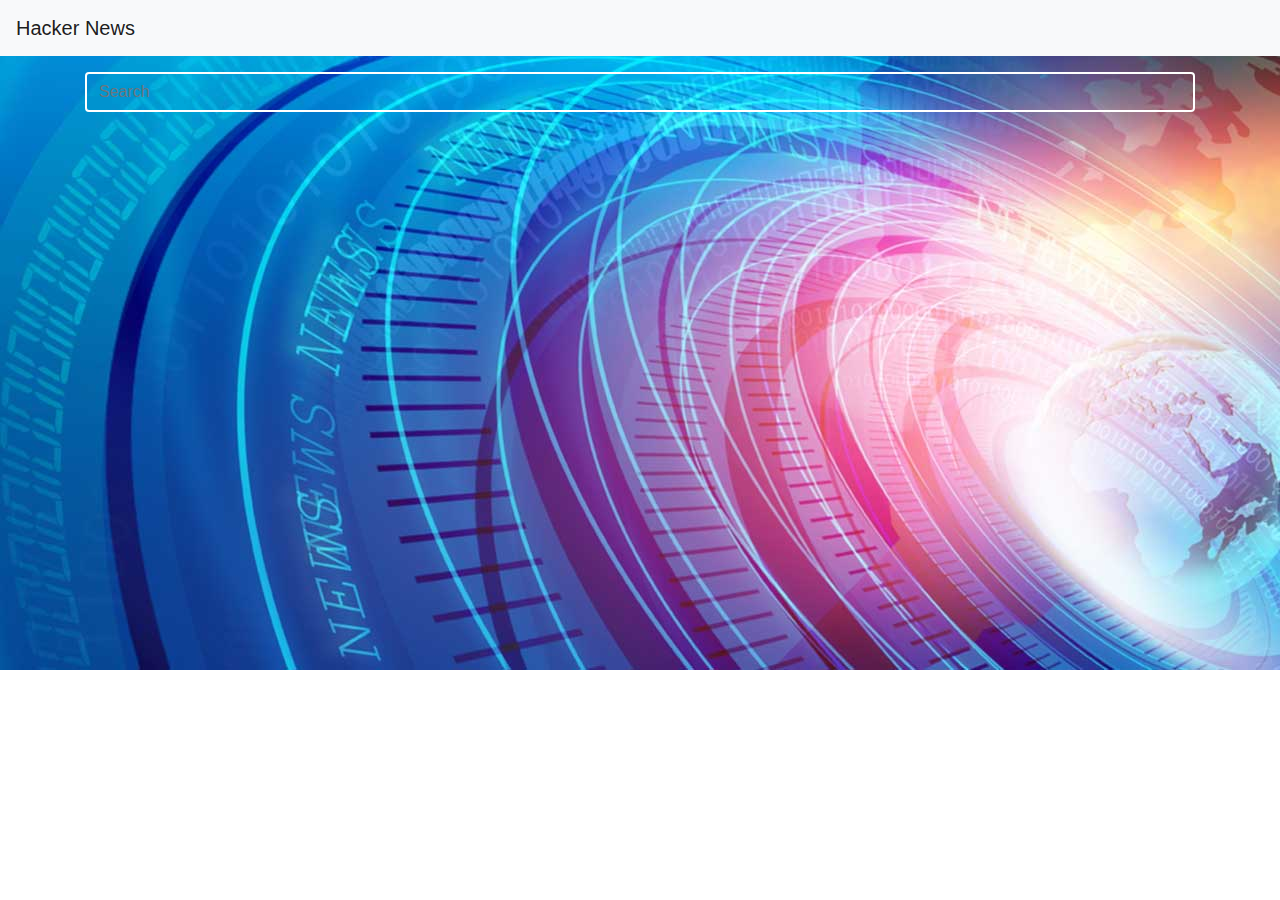
<file: index.html>
<!doctype html><html lang="en"><head><meta charset="utf-8"><title>Xoriantchallenge</title><base href="https://gatheaditya.github.io/xoriantchallenge/"><meta name="viewport" content="width=device-width,initial-scale=1"><link rel="icon" type="image/x-icon" href=""><link href="styles.b98522c7f3da13485062.bundle.css" rel="stylesheet"/></head><body style="background-image:url('../assets/bg.jpg');background-repeat: no-repeat; background-attachment: fixed;"><app-root></app-root><script type="text/javascript" src="inline.318b50c57b4eba3d437b.bundle.js"></script><script type="text/javascript" src="polyfills.0740b74f0589a7ad66dd.bundle.js"></script><script type="text/javascript" src="main.9b539a8bc22bcc059bfe.bundle.js"></script></body></html>
</file>
<file: styles.b98522c7f3da13485062.bundle.css>
.list-group{margin-top:10px}.list-group-item{margin-top:10px;border-radius:0;-webkit-box-shadow:0 2px 4px solid grey;box-shadow:0 2px 4px solid grey;opacity:.9}.back{background-color:transparent}/*!
 * Bootstrap v4.0.0 (https://getbootstrap.com)
 * Copyright 2011-2018 The Bootstrap Authors
 * Copyright 2011-2018 Twitter, Inc.
 * Licensed under MIT (https://github.com/twbs/bootstrap/blob/master/LICENSE)
 */:root{--blue:#007bff;--indigo:#6610f2;--purple:#6f42c1;--pink:#e83e8c;--red:#dc3545;--orange:#fd7e14;--yellow:#ffc107;--green:#28a745;--teal:#20c997;--cyan:#17a2b8;--white:#fff;--gray:#6c757d;--gray-dark:#343a40;--primary:#007bff;--secondary:#6c757d;--success:#28a745;--info:#17a2b8;--warning:#ffc107;--danger:#dc3545;--light:#f8f9fa;--dark:#343a40;--breakpoint-xs:0;--breakpoint-sm:576px;--breakpoint-md:768px;--breakpoint-lg:992px;--breakpoint-xl:1200px;--font-family-sans-serif:-apple-system,BlinkMacSystemFont,"Segoe UI",Roboto,"Helvetica Neue",Arial,sans-serif,"Apple Color Emoji","Segoe UI Emoji","Segoe UI Symbol";--font-family-monospace:SFMono-Regular,Menlo,Monaco,Consolas,"Liberation Mono","Courier New",monospace}*,::after,::before{box-sizing:border-box}html{font-family:sans-serif;line-height:1.15;-webkit-text-size-adjust:100%;-ms-text-size-adjust:100%;-ms-overflow-style:scrollbar;-webkit-tap-highlight-color:transparent}@-ms-viewport{width:device-width}article,aside,dialog,figcaption,figure,footer,header,hgroup,main,nav,section{display:block}body{margin:0;font-family:-apple-system,BlinkMacSystemFont,"Segoe UI",Roboto,"Helvetica Neue",Arial,sans-serif,"Apple Color Emoji","Segoe UI Emoji","Segoe UI Symbol";font-size:1rem;font-weight:400;line-height:1.5;color:#212529;text-align:left;background-color:#fff}[tabindex="-1"]:focus{outline:0!important}h1,h2,h3,h4,h5,h6{margin-top:0}dl,ol,p,ul{margin-top:0;margin-bottom:1rem}abbr[data-original-title],abbr[title]{text-decoration:underline;-webkit-text-decoration:underline dotted;text-decoration:underline dotted;cursor:help;border-bottom:0}address{margin-bottom:1rem;font-style:normal;line-height:inherit}ol ol,ol ul,ul ol,ul ul{margin-bottom:0}dt{font-weight:700}dd{margin-bottom:.5rem;margin-left:0}blockquote,figure{margin:0 0 1rem}dfn{font-style:italic}b,strong{font-weight:bolder}sub,sup{position:relative;font-size:75%;line-height:0;vertical-align:baseline}sub{bottom:-.25em}sup{top:-.5em}a{color:#007bff;text-decoration:none;background-color:transparent;-webkit-text-decoration-skip:objects}a:hover{color:#0056b3;text-decoration:underline}a:not([href]):not([tabindex]),a:not([href]):not([tabindex]):focus,a:not([href]):not([tabindex]):hover{color:inherit;text-decoration:none}a:not([href]):not([tabindex]):focus{outline:0}code,kbd,pre,samp{font-size:1em}pre{margin-top:0;margin-bottom:1rem;overflow:auto;-ms-overflow-style:scrollbar}img{vertical-align:middle;border-style:none}svg:not(:root){overflow:hidden}table{border-collapse:collapse}caption{padding-top:.75rem;padding-bottom:.75rem;color:#6c757d;text-align:left;caption-side:bottom}th{text-align:inherit}label{display:inline-block;margin-bottom:.5rem}button{border-radius:0}button:focus{outline:dotted 1px;outline:-webkit-focus-ring-color auto 5px}button,input,optgroup,select,textarea{margin:0;font-family:inherit;font-size:inherit;line-height:inherit}button,input{overflow:visible}button,select{text-transform:none}[type=reset],[type=submit],button,html [type=button]{-webkit-appearance:button}[type=button]::-moz-focus-inner,[type=reset]::-moz-focus-inner,[type=submit]::-moz-focus-inner,button::-moz-focus-inner{padding:0;border-style:none}input[type=checkbox],input[type=radio]{box-sizing:border-box;padding:0}input[type=date],input[type=datetime-local],input[type=month],input[type=time]{-webkit-appearance:listbox}textarea{overflow:auto;resize:vertical}fieldset{min-width:0;padding:0;margin:0;border:0}legend{display:block;width:100%;max-width:100%;padding:0;margin-bottom:.5rem;font-size:1.5rem;line-height:inherit;color:inherit;white-space:normal}progress{vertical-align:baseline}[type=number]::-webkit-inner-spin-button,[type=number]::-webkit-outer-spin-button{height:auto}[type=search]{outline-offset:-2px;-webkit-appearance:none}[type=search]::-webkit-search-cancel-button,[type=search]::-webkit-search-decoration{-webkit-appearance:none}::-webkit-file-upload-button{font:inherit;-webkit-appearance:button}output{display:inline-block}summary{display:list-item;cursor:pointer}template{display:none}[hidden]{display:none!important}.h1,.h2,.h3,.h4,.h5,.h6,h1,h2,h3,h4,h5,h6{margin-bottom:.5rem;font-family:inherit;font-weight:500;line-height:1.2;color:inherit}.h1,h1{font-size:2.5rem}.h2,h2{font-size:2rem}.h3,h3{font-size:1.75rem}.h4,h4{font-size:1.5rem}.h5,h5{font-size:1.25rem}.h6,h6{font-size:1rem}.lead{font-size:1.25rem;font-weight:300}.display-1{font-size:6rem;font-weight:300;line-height:1.2}.display-2{font-size:5.5rem;font-weight:300;line-height:1.2}.display-3{font-size:4.5rem;font-weight:300;line-height:1.2}.display-4{font-size:3.5rem;font-weight:300;line-height:1.2}hr{box-sizing:content-box;height:0;overflow:visible;margin-top:1rem;margin-bottom:1rem;border:0;border-top:1px solid rgba(0,0,0,.1)}.small,small{font-size:80%;font-weight:400}.mark,mark{padding:.2em;background-color:#fcf8e3}.list-inline,.list-unstyled{padding-left:0;list-style:none}.list-inline-item{display:inline-block}.list-inline-item:not(:last-child){margin-right:.5rem}.initialism{font-size:90%;text-transform:uppercase}.blockquote{margin-bottom:1rem;font-size:1.25rem}.blockquote-footer{display:block;font-size:80%;color:#6c757d}.blockquote-footer::before{content:"\2014 \00A0"}.img-fluid{max-width:100%;height:auto}.img-thumbnail{padding:.25rem;background-color:#fff;border:1px solid #dee2e6;border-radius:.25rem;max-width:100%;height:auto}.figure{display:inline-block}.figure-img{margin-bottom:.5rem;line-height:1}.figure-caption{font-size:90%;color:#6c757d}code,kbd,pre,samp{font-family:SFMono-Regular,Menlo,Monaco,Consolas,"Liberation Mono","Courier New",monospace}code{font-size:87.5%;color:#e83e8c;word-break:break-word}a>code{color:inherit}kbd{padding:.2rem .4rem;font-size:87.5%;color:#fff;background-color:#212529;border-radius:.2rem}kbd kbd{padding:0;font-size:100%;font-weight:700}pre{display:block;font-size:87.5%;color:#212529}pre code{font-size:inherit;color:inherit;word-break:normal}.pre-scrollable{max-height:340px;overflow-y:scroll}.container{width:100%;padding-right:15px;padding-left:15px;margin-right:auto;margin-left:auto}@media (min-width:576px){.container{max-width:540px}}@media (min-width:768px){.container{max-width:720px}}@media (min-width:992px){.container{max-width:960px}}@media (min-width:1200px){.container{max-width:1140px}}.container-fluid{width:100%;padding-right:15px;padding-left:15px;margin-right:auto;margin-left:auto}.row{display:-ms-flexbox;display:flex;-ms-flex-wrap:wrap;flex-wrap:wrap;margin-right:-15px;margin-left:-15px}.no-gutters{margin-right:0;margin-left:0}.no-gutters>.col,.no-gutters>[class*=col-]{padding-right:0;padding-left:0}.col,.col-1,.col-10,.col-11,.col-12,.col-2,.col-3,.col-4,.col-5,.col-6,.col-7,.col-8,.col-9,.col-auto,.col-lg,.col-lg-1,.col-lg-10,.col-lg-11,.col-lg-12,.col-lg-2,.col-lg-3,.col-lg-4,.col-lg-5,.col-lg-6,.col-lg-7,.col-lg-8,.col-lg-9,.col-lg-auto,.col-md,.col-md-1,.col-md-10,.col-md-11,.col-md-12,.col-md-2,.col-md-3,.col-md-4,.col-md-5,.col-md-6,.col-md-7,.col-md-8,.col-md-9,.col-md-auto,.col-sm,.col-sm-1,.col-sm-10,.col-sm-11,.col-sm-12,.col-sm-2,.col-sm-3,.col-sm-4,.col-sm-5,.col-sm-6,.col-sm-7,.col-sm-8,.col-sm-9,.col-sm-auto,.col-xl,.col-xl-1,.col-xl-10,.col-xl-11,.col-xl-12,.col-xl-2,.col-xl-3,.col-xl-4,.col-xl-5,.col-xl-6,.col-xl-7,.col-xl-8,.col-xl-9,.col-xl-auto{position:relative;width:100%;min-height:1px;padding-right:15px;padding-left:15px}.col{-ms-flex-preferred-size:0;flex-basis:0;-ms-flex-positive:1;flex-grow:1;max-width:100%}.col-auto{-ms-flex:0 0 auto;flex:0 0 auto;width:auto;max-width:none}.col-1{-ms-flex:0 0 8.333333%;flex:0 0 8.333333%;max-width:8.333333%}.col-2{-ms-flex:0 0 16.666667%;flex:0 0 16.666667%;max-width:16.666667%}.col-3{-ms-flex:0 0 25%;flex:0 0 25%;max-width:25%}.col-4{-ms-flex:0 0 33.333333%;flex:0 0 33.333333%;max-width:33.333333%}.col-5{-ms-flex:0 0 41.666667%;flex:0 0 41.666667%;max-width:41.666667%}.col-6{-ms-flex:0 0 50%;flex:0 0 50%;max-width:50%}.col-7{-ms-flex:0 0 58.333333%;flex:0 0 58.333333%;max-width:58.333333%}.col-8{-ms-flex:0 0 66.666667%;flex:0 0 66.666667%;max-width:66.666667%}.col-9{-ms-flex:0 0 75%;flex:0 0 75%;max-width:75%}.col-10{-ms-flex:0 0 83.333333%;flex:0 0 83.333333%;max-width:83.333333%}.col-11{-ms-flex:0 0 91.666667%;flex:0 0 91.666667%;max-width:91.666667%}.col-12{-ms-flex:0 0 100%;flex:0 0 100%;max-width:100%}.order-first{-ms-flex-order:-1;order:-1}.order-last{-ms-flex-order:13;order:13}.order-0{-ms-flex-order:0;order:0}.order-1{-ms-flex-order:1;order:1}.order-2{-ms-flex-order:2;order:2}.order-3{-ms-flex-order:3;order:3}.order-4{-ms-flex-order:4;order:4}.order-5{-ms-flex-order:5;order:5}.order-6{-ms-flex-order:6;order:6}.order-7{-ms-flex-order:7;order:7}.order-8{-ms-flex-order:8;order:8}.order-9{-ms-flex-order:9;order:9}.order-10{-ms-flex-order:10;order:10}.order-11{-ms-flex-order:11;order:11}.order-12{-ms-flex-order:12;order:12}.offset-1{margin-left:8.333333%}.offset-2{margin-left:16.666667%}.offset-3{margin-left:25%}.offset-4{margin-left:33.333333%}.offset-5{margin-left:41.666667%}.offset-6{margin-left:50%}.offset-7{margin-left:58.333333%}.offset-8{margin-left:66.666667%}.offset-9{margin-left:75%}.offset-10{margin-left:83.333333%}.offset-11{margin-left:91.666667%}@media (min-width:576px){.col-sm{-ms-flex-preferred-size:0;flex-basis:0;-ms-flex-positive:1;flex-grow:1;max-width:100%}.col-sm-auto{-ms-flex:0 0 auto;flex:0 0 auto;width:auto;max-width:none}.col-sm-1{-ms-flex:0 0 8.333333%;flex:0 0 8.333333%;max-width:8.333333%}.col-sm-2{-ms-flex:0 0 16.666667%;flex:0 0 16.666667%;max-width:16.666667%}.col-sm-3{-ms-flex:0 0 25%;flex:0 0 25%;max-width:25%}.col-sm-4{-ms-flex:0 0 33.333333%;flex:0 0 33.333333%;max-width:33.333333%}.col-sm-5{-ms-flex:0 0 41.666667%;flex:0 0 41.666667%;max-width:41.666667%}.col-sm-6{-ms-flex:0 0 50%;flex:0 0 50%;max-width:50%}.col-sm-7{-ms-flex:0 0 58.333333%;flex:0 0 58.333333%;max-width:58.333333%}.col-sm-8{-ms-flex:0 0 66.666667%;flex:0 0 66.666667%;max-width:66.666667%}.col-sm-9{-ms-flex:0 0 75%;flex:0 0 75%;max-width:75%}.col-sm-10{-ms-flex:0 0 83.333333%;flex:0 0 83.333333%;max-width:83.333333%}.col-sm-11{-ms-flex:0 0 91.666667%;flex:0 0 91.666667%;max-width:91.666667%}.col-sm-12{-ms-flex:0 0 100%;flex:0 0 100%;max-width:100%}.order-sm-first{-ms-flex-order:-1;order:-1}.order-sm-last{-ms-flex-order:13;order:13}.order-sm-0{-ms-flex-order:0;order:0}.order-sm-1{-ms-flex-order:1;order:1}.order-sm-2{-ms-flex-order:2;order:2}.order-sm-3{-ms-flex-order:3;order:3}.order-sm-4{-ms-flex-order:4;order:4}.order-sm-5{-ms-flex-order:5;order:5}.order-sm-6{-ms-flex-order:6;order:6}.order-sm-7{-ms-flex-order:7;order:7}.order-sm-8{-ms-flex-order:8;order:8}.order-sm-9{-ms-flex-order:9;order:9}.order-sm-10{-ms-flex-order:10;order:10}.order-sm-11{-ms-flex-order:11;order:11}.order-sm-12{-ms-flex-order:12;order:12}.offset-sm-0{margin-left:0}.offset-sm-1{margin-left:8.333333%}.offset-sm-2{margin-left:16.666667%}.offset-sm-3{margin-left:25%}.offset-sm-4{margin-left:33.333333%}.offset-sm-5{margin-left:41.666667%}.offset-sm-6{margin-left:50%}.offset-sm-7{margin-left:58.333333%}.offset-sm-8{margin-left:66.666667%}.offset-sm-9{margin-left:75%}.offset-sm-10{margin-left:83.333333%}.offset-sm-11{margin-left:91.666667%}}@media (min-width:768px){.col-md{-ms-flex-preferred-size:0;flex-basis:0;-ms-flex-positive:1;flex-grow:1;max-width:100%}.col-md-auto{-ms-flex:0 0 auto;flex:0 0 auto;width:auto;max-width:none}.col-md-1{-ms-flex:0 0 8.333333%;flex:0 0 8.333333%;max-width:8.333333%}.col-md-2{-ms-flex:0 0 16.666667%;flex:0 0 16.666667%;max-width:16.666667%}.col-md-3{-ms-flex:0 0 25%;flex:0 0 25%;max-width:25%}.col-md-4{-ms-flex:0 0 33.333333%;flex:0 0 33.333333%;max-width:33.333333%}.col-md-5{-ms-flex:0 0 41.666667%;flex:0 0 41.666667%;max-width:41.666667%}.col-md-6{-ms-flex:0 0 50%;flex:0 0 50%;max-width:50%}.col-md-7{-ms-flex:0 0 58.333333%;flex:0 0 58.333333%;max-width:58.333333%}.col-md-8{-ms-flex:0 0 66.666667%;flex:0 0 66.666667%;max-width:66.666667%}.col-md-9{-ms-flex:0 0 75%;flex:0 0 75%;max-width:75%}.col-md-10{-ms-flex:0 0 83.333333%;flex:0 0 83.333333%;max-width:83.333333%}.col-md-11{-ms-flex:0 0 91.666667%;flex:0 0 91.666667%;max-width:91.666667%}.col-md-12{-ms-flex:0 0 100%;flex:0 0 100%;max-width:100%}.order-md-first{-ms-flex-order:-1;order:-1}.order-md-last{-ms-flex-order:13;order:13}.order-md-0{-ms-flex-order:0;order:0}.order-md-1{-ms-flex-order:1;order:1}.order-md-2{-ms-flex-order:2;order:2}.order-md-3{-ms-flex-order:3;order:3}.order-md-4{-ms-flex-order:4;order:4}.order-md-5{-ms-flex-order:5;order:5}.order-md-6{-ms-flex-order:6;order:6}.order-md-7{-ms-flex-order:7;order:7}.order-md-8{-ms-flex-order:8;order:8}.order-md-9{-ms-flex-order:9;order:9}.order-md-10{-ms-flex-order:10;order:10}.order-md-11{-ms-flex-order:11;order:11}.order-md-12{-ms-flex-order:12;order:12}.offset-md-0{margin-left:0}.offset-md-1{margin-left:8.333333%}.offset-md-2{margin-left:16.666667%}.offset-md-3{margin-left:25%}.offset-md-4{margin-left:33.333333%}.offset-md-5{margin-left:41.666667%}.offset-md-6{margin-left:50%}.offset-md-7{margin-left:58.333333%}.offset-md-8{margin-left:66.666667%}.offset-md-9{margin-left:75%}.offset-md-10{margin-left:83.333333%}.offset-md-11{margin-left:91.666667%}}@media (min-width:992px){.col-lg{-ms-flex-preferred-size:0;flex-basis:0;-ms-flex-positive:1;flex-grow:1;max-width:100%}.col-lg-auto{-ms-flex:0 0 auto;flex:0 0 auto;width:auto;max-width:none}.col-lg-1{-ms-flex:0 0 8.333333%;flex:0 0 8.333333%;max-width:8.333333%}.col-lg-2{-ms-flex:0 0 16.666667%;flex:0 0 16.666667%;max-width:16.666667%}.col-lg-3{-ms-flex:0 0 25%;flex:0 0 25%;max-width:25%}.col-lg-4{-ms-flex:0 0 33.333333%;flex:0 0 33.333333%;max-width:33.333333%}.col-lg-5{-ms-flex:0 0 41.666667%;flex:0 0 41.666667%;max-width:41.666667%}.col-lg-6{-ms-flex:0 0 50%;flex:0 0 50%;max-width:50%}.col-lg-7{-ms-flex:0 0 58.333333%;flex:0 0 58.333333%;max-width:58.333333%}.col-lg-8{-ms-flex:0 0 66.666667%;flex:0 0 66.666667%;max-width:66.666667%}.col-lg-9{-ms-flex:0 0 75%;flex:0 0 75%;max-width:75%}.col-lg-10{-ms-flex:0 0 83.333333%;flex:0 0 83.333333%;max-width:83.333333%}.col-lg-11{-ms-flex:0 0 91.666667%;flex:0 0 91.666667%;max-width:91.666667%}.col-lg-12{-ms-flex:0 0 100%;flex:0 0 100%;max-width:100%}.order-lg-first{-ms-flex-order:-1;order:-1}.order-lg-last{-ms-flex-order:13;order:13}.order-lg-0{-ms-flex-order:0;order:0}.order-lg-1{-ms-flex-order:1;order:1}.order-lg-2{-ms-flex-order:2;order:2}.order-lg-3{-ms-flex-order:3;order:3}.order-lg-4{-ms-flex-order:4;order:4}.order-lg-5{-ms-flex-order:5;order:5}.order-lg-6{-ms-flex-order:6;order:6}.order-lg-7{-ms-flex-order:7;order:7}.order-lg-8{-ms-flex-order:8;order:8}.order-lg-9{-ms-flex-order:9;order:9}.order-lg-10{-ms-flex-order:10;order:10}.order-lg-11{-ms-flex-order:11;order:11}.order-lg-12{-ms-flex-order:12;order:12}.offset-lg-0{margin-left:0}.offset-lg-1{margin-left:8.333333%}.offset-lg-2{margin-left:16.666667%}.offset-lg-3{margin-left:25%}.offset-lg-4{margin-left:33.333333%}.offset-lg-5{margin-left:41.666667%}.offset-lg-6{margin-left:50%}.offset-lg-7{margin-left:58.333333%}.offset-lg-8{margin-left:66.666667%}.offset-lg-9{margin-left:75%}.offset-lg-10{margin-left:83.333333%}.offset-lg-11{margin-left:91.666667%}}@media (min-width:1200px){.col-xl{-ms-flex-preferred-size:0;flex-basis:0;-ms-flex-positive:1;flex-grow:1;max-width:100%}.col-xl-auto{-ms-flex:0 0 auto;flex:0 0 auto;width:auto;max-width:none}.col-xl-1{-ms-flex:0 0 8.333333%;flex:0 0 8.333333%;max-width:8.333333%}.col-xl-2{-ms-flex:0 0 16.666667%;flex:0 0 16.666667%;max-width:16.666667%}.col-xl-3{-ms-flex:0 0 25%;flex:0 0 25%;max-width:25%}.col-xl-4{-ms-flex:0 0 33.333333%;flex:0 0 33.333333%;max-width:33.333333%}.col-xl-5{-ms-flex:0 0 41.666667%;flex:0 0 41.666667%;max-width:41.666667%}.col-xl-6{-ms-flex:0 0 50%;flex:0 0 50%;max-width:50%}.col-xl-7{-ms-flex:0 0 58.333333%;flex:0 0 58.333333%;max-width:58.333333%}.col-xl-8{-ms-flex:0 0 66.666667%;flex:0 0 66.666667%;max-width:66.666667%}.col-xl-9{-ms-flex:0 0 75%;flex:0 0 75%;max-width:75%}.col-xl-10{-ms-flex:0 0 83.333333%;flex:0 0 83.333333%;max-width:83.333333%}.col-xl-11{-ms-flex:0 0 91.666667%;flex:0 0 91.666667%;max-width:91.666667%}.col-xl-12{-ms-flex:0 0 100%;flex:0 0 100%;max-width:100%}.order-xl-first{-ms-flex-order:-1;order:-1}.order-xl-last{-ms-flex-order:13;order:13}.order-xl-0{-ms-flex-order:0;order:0}.order-xl-1{-ms-flex-order:1;order:1}.order-xl-2{-ms-flex-order:2;order:2}.order-xl-3{-ms-flex-order:3;order:3}.order-xl-4{-ms-flex-order:4;order:4}.order-xl-5{-ms-flex-order:5;order:5}.order-xl-6{-ms-flex-order:6;order:6}.order-xl-7{-ms-flex-order:7;order:7}.order-xl-8{-ms-flex-order:8;order:8}.order-xl-9{-ms-flex-order:9;order:9}.order-xl-10{-ms-flex-order:10;order:10}.order-xl-11{-ms-flex-order:11;order:11}.order-xl-12{-ms-flex-order:12;order:12}.offset-xl-0{margin-left:0}.offset-xl-1{margin-left:8.333333%}.offset-xl-2{margin-left:16.666667%}.offset-xl-3{margin-left:25%}.offset-xl-4{margin-left:33.333333%}.offset-xl-5{margin-left:41.666667%}.offset-xl-6{margin-left:50%}.offset-xl-7{margin-left:58.333333%}.offset-xl-8{margin-left:66.666667%}.offset-xl-9{margin-left:75%}.offset-xl-10{margin-left:83.333333%}.offset-xl-11{margin-left:91.666667%}}.table{width:100%;max-width:100%;margin-bottom:1rem;background-color:transparent}.table td,.table th{padding:.75rem;vertical-align:top;border-top:1px solid #dee2e6}.table thead th{vertical-align:bottom;border-bottom:2px solid #dee2e6}.table tbody+tbody{border-top:2px solid #dee2e6}.table .table{background-color:#fff}.table-sm td,.table-sm th{padding:.3rem}.table-bordered,.table-bordered td,.table-bordered th{border:1px solid #dee2e6}.table-bordered thead td,.table-bordered thead th{border-bottom-width:2px}.table-striped tbody tr:nth-of-type(odd){background-color:rgba(0,0,0,.05)}.table-hover tbody tr:hover{background-color:rgba(0,0,0,.075)}.table-primary,.table-primary>td,.table-primary>th{background-color:#b8daff}.table-hover .table-primary:hover,.table-hover .table-primary:hover>td,.table-hover .table-primary:hover>th{background-color:#9fcdff}.table-secondary,.table-secondary>td,.table-secondary>th{background-color:#d6d8db}.table-hover .table-secondary:hover,.table-hover .table-secondary:hover>td,.table-hover .table-secondary:hover>th{background-color:#c8cbcf}.table-success,.table-success>td,.table-success>th{background-color:#c3e6cb}.table-hover .table-success:hover,.table-hover .table-success:hover>td,.table-hover .table-success:hover>th{background-color:#b1dfbb}.table-info,.table-info>td,.table-info>th{background-color:#bee5eb}.table-hover .table-info:hover,.table-hover .table-info:hover>td,.table-hover .table-info:hover>th{background-color:#abdde5}.table-warning,.table-warning>td,.table-warning>th{background-color:#ffeeba}.table-hover .table-warning:hover,.table-hover .table-warning:hover>td,.table-hover .table-warning:hover>th{background-color:#ffe8a1}.table-danger,.table-danger>td,.table-danger>th{background-color:#f5c6cb}.table-hover .table-danger:hover,.table-hover .table-danger:hover>td,.table-hover .table-danger:hover>th{background-color:#f1b0b7}.table-light,.table-light>td,.table-light>th{background-color:#fdfdfe}.table-hover .table-light:hover,.table-hover .table-light:hover>td,.table-hover .table-light:hover>th{background-color:#ececf6}.table-dark,.table-dark>td,.table-dark>th{background-color:#c6c8ca}.table-hover .table-dark:hover,.table-hover .table-dark:hover>td,.table-hover .table-dark:hover>th{background-color:#b9bbbe}.table-active,.table-active>td,.table-active>th,.table-hover .table-active:hover,.table-hover .table-active:hover>td,.table-hover .table-active:hover>th{background-color:rgba(0,0,0,.075)}.table .thead-dark th{color:#fff;background-color:#212529;border-color:#32383e}.table .thead-light th{color:#495057;background-color:#e9ecef;border-color:#dee2e6}.table-dark{color:#fff;background-color:#212529}.table-dark td,.table-dark th,.table-dark thead th{border-color:#32383e}.table-dark.table-bordered{border:0}.table-dark.table-striped tbody tr:nth-of-type(odd){background-color:rgba(255,255,255,.05)}.table-dark.table-hover tbody tr:hover{background-color:rgba(255,255,255,.075)}@media (max-width:575.98px){.table-responsive-sm{display:block;width:100%;overflow-x:auto;-webkit-overflow-scrolling:touch;-ms-overflow-style:-ms-autohiding-scrollbar}.table-responsive-sm>.table-bordered{border:0}}@media (max-width:767.98px){.table-responsive-md{display:block;width:100%;overflow-x:auto;-webkit-overflow-scrolling:touch;-ms-overflow-style:-ms-autohiding-scrollbar}.table-responsive-md>.table-bordered{border:0}}@media (max-width:991.98px){.table-responsive-lg{display:block;width:100%;overflow-x:auto;-webkit-overflow-scrolling:touch;-ms-overflow-style:-ms-autohiding-scrollbar}.table-responsive-lg>.table-bordered{border:0}}@media (max-width:1199.98px){.table-responsive-xl{display:block;width:100%;overflow-x:auto;-webkit-overflow-scrolling:touch;-ms-overflow-style:-ms-autohiding-scrollbar}.table-responsive-xl>.table-bordered{border:0}}.table-responsive{display:block;width:100%;overflow-x:auto;-webkit-overflow-scrolling:touch;-ms-overflow-style:-ms-autohiding-scrollbar}.table-responsive>.table-bordered{border:0}.form-control{display:block;width:100%;padding:.375rem .75rem;font-size:1rem;line-height:1.5;color:#495057;background-color:#fff;background-clip:padding-box;border:1px solid #ced4da;border-radius:.25rem;transition:border-color .15s ease-in-out,box-shadow .15s ease-in-out}.form-control::-ms-expand{background-color:transparent;border:0}.form-control:focus{color:#495057;background-color:#fff;border-color:#80bdff;outline:0;box-shadow:0 0 0 .2rem rgba(0,123,255,.25)}.form-control::-webkit-input-placeholder{color:#6c757d;opacity:1}.form-control::-moz-placeholder{color:#6c757d;opacity:1}.form-control:-ms-input-placeholder{color:#6c757d;opacity:1}.form-control::-ms-input-placeholder{color:#6c757d;opacity:1}.form-control::placeholder{color:#6c757d;opacity:1}.form-control:disabled,.form-control[readonly]{background-color:#e9ecef;opacity:1}select.form-control:not([size]):not([multiple]){height:calc(2.25rem + 2px)}select.form-control:focus::-ms-value{color:#495057;background-color:#fff}.form-control-file,.form-control-range{display:block;width:100%}.col-form-label{padding-top:calc(.375rem + 1px);padding-bottom:calc(.375rem + 1px);margin-bottom:0;font-size:inherit;line-height:1.5}.col-form-label-lg{padding-top:calc(.5rem + 1px);padding-bottom:calc(.5rem + 1px);font-size:1.25rem;line-height:1.5}.col-form-label-sm{padding-top:calc(.25rem + 1px);padding-bottom:calc(.25rem + 1px);font-size:.875rem;line-height:1.5}.form-control-plaintext{display:block;width:100%;padding-top:.375rem;padding-bottom:.375rem;margin-bottom:0;line-height:1.5;background-color:transparent;border:solid transparent;border-width:1px 0}.form-control-plaintext.form-control-lg,.form-control-plaintext.form-control-sm,.input-group-lg>.form-control-plaintext.form-control,.input-group-lg>.input-group-append>.form-control-plaintext.btn,.input-group-lg>.input-group-append>.form-control-plaintext.input-group-text,.input-group-lg>.input-group-prepend>.form-control-plaintext.btn,.input-group-lg>.input-group-prepend>.form-control-plaintext.input-group-text,.input-group-sm>.form-control-plaintext.form-control,.input-group-sm>.input-group-append>.form-control-plaintext.btn,.input-group-sm>.input-group-append>.form-control-plaintext.input-group-text,.input-group-sm>.input-group-prepend>.form-control-plaintext.btn,.input-group-sm>.input-group-prepend>.form-control-plaintext.input-group-text{padding-right:0;padding-left:0}.form-control-sm,.input-group-sm>.form-control,.input-group-sm>.input-group-append>.btn,.input-group-sm>.input-group-append>.input-group-text,.input-group-sm>.input-group-prepend>.btn,.input-group-sm>.input-group-prepend>.input-group-text{padding:.25rem .5rem;font-size:.875rem;line-height:1.5;border-radius:.2rem}.input-group-sm>.input-group-append>select.btn:not([size]):not([multiple]),.input-group-sm>.input-group-append>select.input-group-text:not([size]):not([multiple]),.input-group-sm>.input-group-prepend>select.btn:not([size]):not([multiple]),.input-group-sm>.input-group-prepend>select.input-group-text:not([size]):not([multiple]),.input-group-sm>select.form-control:not([size]):not([multiple]),select.form-control-sm:not([size]):not([multiple]){height:calc(1.8125rem + 2px)}.form-control-lg,.input-group-lg>.form-control,.input-group-lg>.input-group-append>.btn,.input-group-lg>.input-group-append>.input-group-text,.input-group-lg>.input-group-prepend>.btn,.input-group-lg>.input-group-prepend>.input-group-text{padding:.5rem 1rem;font-size:1.25rem;line-height:1.5;border-radius:.3rem}.input-group-lg>.input-group-append>select.btn:not([size]):not([multiple]),.input-group-lg>.input-group-append>select.input-group-text:not([size]):not([multiple]),.input-group-lg>.input-group-prepend>select.btn:not([size]):not([multiple]),.input-group-lg>.input-group-prepend>select.input-group-text:not([size]):not([multiple]),.input-group-lg>select.form-control:not([size]):not([multiple]),select.form-control-lg:not([size]):not([multiple]){height:calc(2.875rem + 2px)}.form-group{margin-bottom:1rem}.form-text{display:block;margin-top:.25rem}.form-row{display:-ms-flexbox;display:flex;-ms-flex-wrap:wrap;flex-wrap:wrap;margin-right:-5px;margin-left:-5px}.form-row>.col,.form-row>[class*=col-]{padding-right:5px;padding-left:5px}.form-check{position:relative;display:block;padding-left:1.25rem}.form-check-input{position:absolute;margin-top:.3rem;margin-left:-1.25rem}.form-check-input:disabled~.form-check-label{color:#6c757d}.form-check-label{margin-bottom:0}.form-check-inline{display:-ms-inline-flexbox;display:inline-flex;-ms-flex-align:center;align-items:center;padding-left:0;margin-right:.75rem}.form-check-inline .form-check-input{position:static;margin-top:0;margin-right:.3125rem;margin-left:0}.valid-feedback{display:none;width:100%;margin-top:.25rem;font-size:80%;color:#28a745}.valid-tooltip{position:absolute;top:100%;z-index:5;display:none;max-width:100%;padding:.5rem;margin-top:.1rem;font-size:.875rem;line-height:1;color:#fff;background-color:rgba(40,167,69,.8);border-radius:.2rem}.custom-select.is-valid,.form-control.is-valid,.was-validated .custom-select:valid,.was-validated .form-control:valid{border-color:#28a745}.custom-select.is-valid:focus,.form-control.is-valid:focus,.was-validated .custom-select:valid:focus,.was-validated .form-control:valid:focus{border-color:#28a745;box-shadow:0 0 0 .2rem rgba(40,167,69,.25)}.custom-select.is-valid~.valid-feedback,.custom-select.is-valid~.valid-tooltip,.form-control.is-valid~.valid-feedback,.form-control.is-valid~.valid-tooltip,.was-validated .custom-select:valid~.valid-feedback,.was-validated .custom-select:valid~.valid-tooltip,.was-validated .form-control:valid~.valid-feedback,.was-validated .form-control:valid~.valid-tooltip{display:block}.form-check-input.is-valid~.form-check-label,.was-validated .form-check-input:valid~.form-check-label{color:#28a745}.form-check-input.is-valid~.valid-feedback,.form-check-input.is-valid~.valid-tooltip,.was-validated .form-check-input:valid~.valid-feedback,.was-validated .form-check-input:valid~.valid-tooltip{display:block}.custom-control-input.is-valid~.custom-control-label,.was-validated .custom-control-input:valid~.custom-control-label{color:#28a745}.custom-control-input.is-valid~.custom-control-label::before,.was-validated .custom-control-input:valid~.custom-control-label::before{background-color:#71dd8a}.custom-control-input.is-valid~.valid-feedback,.custom-control-input.is-valid~.valid-tooltip,.was-validated .custom-control-input:valid~.valid-feedback,.was-validated .custom-control-input:valid~.valid-tooltip{display:block}.custom-control-input.is-valid:checked~.custom-control-label::before,.was-validated .custom-control-input:valid:checked~.custom-control-label::before{background-color:#34ce57}.custom-control-input.is-valid:focus~.custom-control-label::before,.was-validated .custom-control-input:valid:focus~.custom-control-label::before{box-shadow:0 0 0 1px #fff,0 0 0 .2rem rgba(40,167,69,.25)}.custom-file-input.is-valid~.custom-file-label,.was-validated .custom-file-input:valid~.custom-file-label{border-color:#28a745}.custom-file-input.is-valid~.custom-file-label::before,.was-validated .custom-file-input:valid~.custom-file-label::before{border-color:inherit}.custom-file-input.is-valid~.valid-feedback,.custom-file-input.is-valid~.valid-tooltip,.was-validated .custom-file-input:valid~.valid-feedback,.was-validated .custom-file-input:valid~.valid-tooltip{display:block}.custom-file-input.is-valid:focus~.custom-file-label,.was-validated .custom-file-input:valid:focus~.custom-file-label{box-shadow:0 0 0 .2rem rgba(40,167,69,.25)}.invalid-feedback{display:none;width:100%;margin-top:.25rem;font-size:80%;color:#dc3545}.invalid-tooltip{position:absolute;top:100%;z-index:5;display:none;max-width:100%;padding:.5rem;margin-top:.1rem;font-size:.875rem;line-height:1;color:#fff;background-color:rgba(220,53,69,.8);border-radius:.2rem}.custom-select.is-invalid,.form-control.is-invalid,.was-validated .custom-select:invalid,.was-validated .form-control:invalid{border-color:#dc3545}.custom-select.is-invalid:focus,.form-control.is-invalid:focus,.was-validated .custom-select:invalid:focus,.was-validated .form-control:invalid:focus{border-color:#dc3545;box-shadow:0 0 0 .2rem rgba(220,53,69,.25)}.custom-select.is-invalid~.invalid-feedback,.custom-select.is-invalid~.invalid-tooltip,.form-control.is-invalid~.invalid-feedback,.form-control.is-invalid~.invalid-tooltip,.was-validated .custom-select:invalid~.invalid-feedback,.was-validated .custom-select:invalid~.invalid-tooltip,.was-validated .form-control:invalid~.invalid-feedback,.was-validated .form-control:invalid~.invalid-tooltip{display:block}.form-check-input.is-invalid~.form-check-label,.was-validated .form-check-input:invalid~.form-check-label{color:#dc3545}.form-check-input.is-invalid~.invalid-feedback,.form-check-input.is-invalid~.invalid-tooltip,.was-validated .form-check-input:invalid~.invalid-feedback,.was-validated .form-check-input:invalid~.invalid-tooltip{display:block}.custom-control-input.is-invalid~.custom-control-label,.was-validated .custom-control-input:invalid~.custom-control-label{color:#dc3545}.custom-control-input.is-invalid~.custom-control-label::before,.was-validated .custom-control-input:invalid~.custom-control-label::before{background-color:#efa2a9}.custom-control-input.is-invalid~.invalid-feedback,.custom-control-input.is-invalid~.invalid-tooltip,.was-validated .custom-control-input:invalid~.invalid-feedback,.was-validated .custom-control-input:invalid~.invalid-tooltip{display:block}.custom-control-input.is-invalid:checked~.custom-control-label::before,.was-validated .custom-control-input:invalid:checked~.custom-control-label::before{background-color:#e4606d}.custom-control-input.is-invalid:focus~.custom-control-label::before,.was-validated .custom-control-input:invalid:focus~.custom-control-label::before{box-shadow:0 0 0 1px #fff,0 0 0 .2rem rgba(220,53,69,.25)}.custom-file-input.is-invalid~.custom-file-label,.was-validated .custom-file-input:invalid~.custom-file-label{border-color:#dc3545}.custom-file-input.is-invalid~.custom-file-label::before,.was-validated .custom-file-input:invalid~.custom-file-label::before{border-color:inherit}.custom-file-input.is-invalid~.invalid-feedback,.custom-file-input.is-invalid~.invalid-tooltip,.was-validated .custom-file-input:invalid~.invalid-feedback,.was-validated .custom-file-input:invalid~.invalid-tooltip{display:block}.custom-file-input.is-invalid:focus~.custom-file-label,.was-validated .custom-file-input:invalid:focus~.custom-file-label{box-shadow:0 0 0 .2rem rgba(220,53,69,.25)}.form-inline{display:-ms-flexbox;display:flex;-ms-flex-flow:row wrap;flex-flow:row wrap;-ms-flex-align:center;align-items:center}.form-inline .form-check{width:100%}@media (min-width:576px){.form-inline label{display:-ms-flexbox;display:flex;-ms-flex-align:center;align-items:center;-ms-flex-pack:center;justify-content:center;margin-bottom:0}.form-inline .form-group{display:-ms-flexbox;display:flex;-ms-flex:0 0 auto;flex:0 0 auto;-ms-flex-flow:row wrap;flex-flow:row wrap;-ms-flex-align:center;align-items:center;margin-bottom:0}.form-inline .form-control{display:inline-block;width:auto;vertical-align:middle}.form-inline .form-control-plaintext{display:inline-block}.form-inline .input-group{width:auto}.form-inline .form-check{display:-ms-flexbox;display:flex;-ms-flex-align:center;align-items:center;-ms-flex-pack:center;justify-content:center;width:auto;padding-left:0}.form-inline .form-check-input{position:relative;margin-top:0;margin-right:.25rem;margin-left:0}.form-inline .custom-control{-ms-flex-align:center;align-items:center;-ms-flex-pack:center;justify-content:center}.form-inline .custom-control-label{margin-bottom:0}}.btn{display:inline-block;font-weight:400;text-align:center;white-space:nowrap;vertical-align:middle;-webkit-user-select:none;-moz-user-select:none;-ms-user-select:none;user-select:none;border:1px solid transparent;padding:.375rem .75rem;font-size:1rem;line-height:1.5;border-radius:.25rem;transition:color .15s ease-in-out,background-color .15s ease-in-out,border-color .15s ease-in-out,box-shadow .15s ease-in-out}.btn:focus,.btn:hover{text-decoration:none}.btn.focus,.btn:focus{outline:0;box-shadow:0 0 0 .2rem rgba(0,123,255,.25)}.btn.disabled,.btn:disabled{opacity:.65}.btn:not(:disabled):not(.disabled){cursor:pointer}.btn:not(:disabled):not(.disabled).active,.btn:not(:disabled):not(.disabled):active{background-image:none}a.btn.disabled,fieldset:disabled a.btn{pointer-events:none}.btn-primary{color:#fff;background-color:#007bff;border-color:#007bff}.btn-primary:hover{color:#fff;background-color:#0069d9;border-color:#0062cc}.btn-primary.focus,.btn-primary:focus{box-shadow:0 0 0 .2rem rgba(0,123,255,.5)}.btn-primary.disabled,.btn-primary:disabled{color:#fff;background-color:#007bff;border-color:#007bff}.btn-primary:not(:disabled):not(.disabled).active,.btn-primary:not(:disabled):not(.disabled):active,.show>.btn-primary.dropdown-toggle{color:#fff;background-color:#0062cc;border-color:#005cbf}.btn-primary:not(:disabled):not(.disabled).active:focus,.btn-primary:not(:disabled):not(.disabled):active:focus,.show>.btn-primary.dropdown-toggle:focus{box-shadow:0 0 0 .2rem rgba(0,123,255,.5)}.btn-secondary{color:#fff;background-color:#6c757d;border-color:#6c757d}.btn-secondary:hover{color:#fff;background-color:#5a6268;border-color:#545b62}.btn-secondary.focus,.btn-secondary:focus{box-shadow:0 0 0 .2rem rgba(108,117,125,.5)}.btn-secondary.disabled,.btn-secondary:disabled{color:#fff;background-color:#6c757d;border-color:#6c757d}.btn-secondary:not(:disabled):not(.disabled).active,.btn-secondary:not(:disabled):not(.disabled):active,.show>.btn-secondary.dropdown-toggle{color:#fff;background-color:#545b62;border-color:#4e555b}.btn-secondary:not(:disabled):not(.disabled).active:focus,.btn-secondary:not(:disabled):not(.disabled):active:focus,.show>.btn-secondary.dropdown-toggle:focus{box-shadow:0 0 0 .2rem rgba(108,117,125,.5)}.btn-success{color:#fff;background-color:#28a745;border-color:#28a745}.btn-success:hover{color:#fff;background-color:#218838;border-color:#1e7e34}.btn-success.focus,.btn-success:focus{box-shadow:0 0 0 .2rem rgba(40,167,69,.5)}.btn-success.disabled,.btn-success:disabled{color:#fff;background-color:#28a745;border-color:#28a745}.btn-success:not(:disabled):not(.disabled).active,.btn-success:not(:disabled):not(.disabled):active,.show>.btn-success.dropdown-toggle{color:#fff;background-color:#1e7e34;border-color:#1c7430}.btn-success:not(:disabled):not(.disabled).active:focus,.btn-success:not(:disabled):not(.disabled):active:focus,.show>.btn-success.dropdown-toggle:focus{box-shadow:0 0 0 .2rem rgba(40,167,69,.5)}.btn-info{color:#fff;background-color:#17a2b8;border-color:#17a2b8}.btn-info:hover{color:#fff;background-color:#138496;border-color:#117a8b}.btn-info.focus,.btn-info:focus{box-shadow:0 0 0 .2rem rgba(23,162,184,.5)}.btn-info.disabled,.btn-info:disabled{color:#fff;background-color:#17a2b8;border-color:#17a2b8}.btn-info:not(:disabled):not(.disabled).active,.btn-info:not(:disabled):not(.disabled):active,.show>.btn-info.dropdown-toggle{color:#fff;background-color:#117a8b;border-color:#10707f}.btn-info:not(:disabled):not(.disabled).active:focus,.btn-info:not(:disabled):not(.disabled):active:focus,.show>.btn-info.dropdown-toggle:focus{box-shadow:0 0 0 .2rem rgba(23,162,184,.5)}.btn-warning{color:#212529;background-color:#ffc107;border-color:#ffc107}.btn-warning:hover{color:#212529;background-color:#e0a800;border-color:#d39e00}.btn-warning.focus,.btn-warning:focus{box-shadow:0 0 0 .2rem rgba(255,193,7,.5)}.btn-warning.disabled,.btn-warning:disabled{color:#212529;background-color:#ffc107;border-color:#ffc107}.btn-warning:not(:disabled):not(.disabled).active,.btn-warning:not(:disabled):not(.disabled):active,.show>.btn-warning.dropdown-toggle{color:#212529;background-color:#d39e00;border-color:#c69500}.btn-warning:not(:disabled):not(.disabled).active:focus,.btn-warning:not(:disabled):not(.disabled):active:focus,.show>.btn-warning.dropdown-toggle:focus{box-shadow:0 0 0 .2rem rgba(255,193,7,.5)}.btn-danger{color:#fff;background-color:#dc3545;border-color:#dc3545}.btn-danger:hover{color:#fff;background-color:#c82333;border-color:#bd2130}.btn-danger.focus,.btn-danger:focus{box-shadow:0 0 0 .2rem rgba(220,53,69,.5)}.btn-danger.disabled,.btn-danger:disabled{color:#fff;background-color:#dc3545;border-color:#dc3545}.btn-danger:not(:disabled):not(.disabled).active,.btn-danger:not(:disabled):not(.disabled):active,.show>.btn-danger.dropdown-toggle{color:#fff;background-color:#bd2130;border-color:#b21f2d}.btn-danger:not(:disabled):not(.disabled).active:focus,.btn-danger:not(:disabled):not(.disabled):active:focus,.show>.btn-danger.dropdown-toggle:focus{box-shadow:0 0 0 .2rem rgba(220,53,69,.5)}.btn-light{color:#212529;background-color:#f8f9fa;border-color:#f8f9fa}.btn-light:hover{color:#212529;background-color:#e2e6ea;border-color:#dae0e5}.btn-light.focus,.btn-light:focus{box-shadow:0 0 0 .2rem rgba(248,249,250,.5)}.btn-light.disabled,.btn-light:disabled{color:#212529;background-color:#f8f9fa;border-color:#f8f9fa}.btn-light:not(:disabled):not(.disabled).active,.btn-light:not(:disabled):not(.disabled):active,.show>.btn-light.dropdown-toggle{color:#212529;background-color:#dae0e5;border-color:#d3d9df}.btn-light:not(:disabled):not(.disabled).active:focus,.btn-light:not(:disabled):not(.disabled):active:focus,.show>.btn-light.dropdown-toggle:focus{box-shadow:0 0 0 .2rem rgba(248,249,250,.5)}.btn-dark{color:#fff;background-color:#343a40;border-color:#343a40}.btn-dark:hover{color:#fff;background-color:#23272b;border-color:#1d2124}.btn-dark.focus,.btn-dark:focus{box-shadow:0 0 0 .2rem rgba(52,58,64,.5)}.btn-dark.disabled,.btn-dark:disabled{color:#fff;background-color:#343a40;border-color:#343a40}.btn-dark:not(:disabled):not(.disabled).active,.btn-dark:not(:disabled):not(.disabled):active,.show>.btn-dark.dropdown-toggle{color:#fff;background-color:#1d2124;border-color:#171a1d}.btn-dark:not(:disabled):not(.disabled).active:focus,.btn-dark:not(:disabled):not(.disabled):active:focus,.show>.btn-dark.dropdown-toggle:focus{box-shadow:0 0 0 .2rem rgba(52,58,64,.5)}.btn-outline-primary{color:#007bff;background-color:transparent;background-image:none;border-color:#007bff}.btn-outline-primary:hover{color:#fff;background-color:#007bff;border-color:#007bff}.btn-outline-primary.focus,.btn-outline-primary:focus{box-shadow:0 0 0 .2rem rgba(0,123,255,.5)}.btn-outline-primary.disabled,.btn-outline-primary:disabled{color:#007bff;background-color:transparent}.btn-outline-primary:not(:disabled):not(.disabled).active,.btn-outline-primary:not(:disabled):not(.disabled):active,.show>.btn-outline-primary.dropdown-toggle{color:#fff;background-color:#007bff;border-color:#007bff}.btn-outline-primary:not(:disabled):not(.disabled).active:focus,.btn-outline-primary:not(:disabled):not(.disabled):active:focus,.show>.btn-outline-primary.dropdown-toggle:focus{box-shadow:0 0 0 .2rem rgba(0,123,255,.5)}.btn-outline-secondary{color:#6c757d;background-color:transparent;background-image:none;border-color:#6c757d}.btn-outline-secondary:hover{color:#fff;background-color:#6c757d;border-color:#6c757d}.btn-outline-secondary.focus,.btn-outline-secondary:focus{box-shadow:0 0 0 .2rem rgba(108,117,125,.5)}.btn-outline-secondary.disabled,.btn-outline-secondary:disabled{color:#6c757d;background-color:transparent}.btn-outline-secondary:not(:disabled):not(.disabled).active,.btn-outline-secondary:not(:disabled):not(.disabled):active,.show>.btn-outline-secondary.dropdown-toggle{color:#fff;background-color:#6c757d;border-color:#6c757d}.btn-outline-secondary:not(:disabled):not(.disabled).active:focus,.btn-outline-secondary:not(:disabled):not(.disabled):active:focus,.show>.btn-outline-secondary.dropdown-toggle:focus{box-shadow:0 0 0 .2rem rgba(108,117,125,.5)}.btn-outline-success{color:#28a745;background-color:transparent;background-image:none;border-color:#28a745}.btn-outline-success:hover{color:#fff;background-color:#28a745;border-color:#28a745}.btn-outline-success.focus,.btn-outline-success:focus{box-shadow:0 0 0 .2rem rgba(40,167,69,.5)}.btn-outline-success.disabled,.btn-outline-success:disabled{color:#28a745;background-color:transparent}.btn-outline-success:not(:disabled):not(.disabled).active,.btn-outline-success:not(:disabled):not(.disabled):active,.show>.btn-outline-success.dropdown-toggle{color:#fff;background-color:#28a745;border-color:#28a745}.btn-outline-success:not(:disabled):not(.disabled).active:focus,.btn-outline-success:not(:disabled):not(.disabled):active:focus,.show>.btn-outline-success.dropdown-toggle:focus{box-shadow:0 0 0 .2rem rgba(40,167,69,.5)}.btn-outline-info{color:#17a2b8;background-color:transparent;background-image:none;border-color:#17a2b8}.btn-outline-info:hover{color:#fff;background-color:#17a2b8;border-color:#17a2b8}.btn-outline-info.focus,.btn-outline-info:focus{box-shadow:0 0 0 .2rem rgba(23,162,184,.5)}.btn-outline-info.disabled,.btn-outline-info:disabled{color:#17a2b8;background-color:transparent}.btn-outline-info:not(:disabled):not(.disabled).active,.btn-outline-info:not(:disabled):not(.disabled):active,.show>.btn-outline-info.dropdown-toggle{color:#fff;background-color:#17a2b8;border-color:#17a2b8}.btn-outline-info:not(:disabled):not(.disabled).active:focus,.btn-outline-info:not(:disabled):not(.disabled):active:focus,.show>.btn-outline-info.dropdown-toggle:focus{box-shadow:0 0 0 .2rem rgba(23,162,184,.5)}.btn-outline-warning{color:#ffc107;background-color:transparent;background-image:none;border-color:#ffc107}.btn-outline-warning:hover{color:#212529;background-color:#ffc107;border-color:#ffc107}.btn-outline-warning.focus,.btn-outline-warning:focus{box-shadow:0 0 0 .2rem rgba(255,193,7,.5)}.btn-outline-warning.disabled,.btn-outline-warning:disabled{color:#ffc107;background-color:transparent}.btn-outline-warning:not(:disabled):not(.disabled).active,.btn-outline-warning:not(:disabled):not(.disabled):active,.show>.btn-outline-warning.dropdown-toggle{color:#212529;background-color:#ffc107;border-color:#ffc107}.btn-outline-warning:not(:disabled):not(.disabled).active:focus,.btn-outline-warning:not(:disabled):not(.disabled):active:focus,.show>.btn-outline-warning.dropdown-toggle:focus{box-shadow:0 0 0 .2rem rgba(255,193,7,.5)}.btn-outline-danger{color:#dc3545;background-color:transparent;background-image:none;border-color:#dc3545}.btn-outline-danger:hover{color:#fff;background-color:#dc3545;border-color:#dc3545}.btn-outline-danger.focus,.btn-outline-danger:focus{box-shadow:0 0 0 .2rem rgba(220,53,69,.5)}.btn-outline-danger.disabled,.btn-outline-danger:disabled{color:#dc3545;background-color:transparent}.btn-outline-danger:not(:disabled):not(.disabled).active,.btn-outline-danger:not(:disabled):not(.disabled):active,.show>.btn-outline-danger.dropdown-toggle{color:#fff;background-color:#dc3545;border-color:#dc3545}.btn-outline-danger:not(:disabled):not(.disabled).active:focus,.btn-outline-danger:not(:disabled):not(.disabled):active:focus,.show>.btn-outline-danger.dropdown-toggle:focus{box-shadow:0 0 0 .2rem rgba(220,53,69,.5)}.btn-outline-light{color:#f8f9fa;background-color:transparent;background-image:none;border-color:#f8f9fa}.btn-outline-light:hover{color:#212529;background-color:#f8f9fa;border-color:#f8f9fa}.btn-outline-light.focus,.btn-outline-light:focus{box-shadow:0 0 0 .2rem rgba(248,249,250,.5)}.btn-outline-light.disabled,.btn-outline-light:disabled{color:#f8f9fa;background-color:transparent}.btn-outline-light:not(:disabled):not(.disabled).active,.btn-outline-light:not(:disabled):not(.disabled):active,.show>.btn-outline-light.dropdown-toggle{color:#212529;background-color:#f8f9fa;border-color:#f8f9fa}.btn-outline-light:not(:disabled):not(.disabled).active:focus,.btn-outline-light:not(:disabled):not(.disabled):active:focus,.show>.btn-outline-light.dropdown-toggle:focus{box-shadow:0 0 0 .2rem rgba(248,249,250,.5)}.btn-outline-dark{color:#343a40;background-color:transparent;background-image:none;border-color:#343a40}.btn-outline-dark:hover{color:#fff;background-color:#343a40;border-color:#343a40}.btn-outline-dark.focus,.btn-outline-dark:focus{box-shadow:0 0 0 .2rem rgba(52,58,64,.5)}.btn-outline-dark.disabled,.btn-outline-dark:disabled{color:#343a40;background-color:transparent}.btn-outline-dark:not(:disabled):not(.disabled).active,.btn-outline-dark:not(:disabled):not(.disabled):active,.show>.btn-outline-dark.dropdown-toggle{color:#fff;background-color:#343a40;border-color:#343a40}.btn-outline-dark:not(:disabled):not(.disabled).active:focus,.btn-outline-dark:not(:disabled):not(.disabled):active:focus,.show>.btn-outline-dark.dropdown-toggle:focus{box-shadow:0 0 0 .2rem rgba(52,58,64,.5)}.btn-link{font-weight:400;color:#007bff;background-color:transparent}.btn-link:hover{color:#0056b3;text-decoration:underline;background-color:transparent;border-color:transparent}.btn-link.focus,.btn-link:focus{text-decoration:underline;border-color:transparent;box-shadow:none}.btn-link.disabled,.btn-link:disabled{color:#6c757d}.btn-group-lg>.btn,.btn-lg{padding:.5rem 1rem;font-size:1.25rem;line-height:1.5;border-radius:.3rem}.btn-group-sm>.btn,.btn-sm{padding:.25rem .5rem;font-size:.875rem;line-height:1.5;border-radius:.2rem}.btn-block{display:block;width:100%}.btn-block+.btn-block{margin-top:.5rem}input[type=button].btn-block,input[type=reset].btn-block,input[type=submit].btn-block{width:100%}.fade{opacity:0;transition:opacity .15s linear}.fade.show{opacity:1}.collapse{display:none}.collapse.show{display:block}tr.collapse.show{display:table-row}tbody.collapse.show{display:table-row-group}.collapsing{position:relative;height:0;overflow:hidden;transition:height .35s ease}.dropdown,.dropup{position:relative}.dropdown-toggle::after{display:inline-block;width:0;height:0;margin-left:.255em;vertical-align:.255em;content:"";border-top:.3em solid;border-right:.3em solid transparent;border-bottom:0;border-left:.3em solid transparent}.dropdown-toggle:empty::after{margin-left:0}.dropdown-menu{position:absolute;top:100%;left:0;z-index:1000;display:none;float:left;min-width:10rem;padding:.5rem 0;margin:.125rem 0 0;font-size:1rem;color:#212529;text-align:left;list-style:none;background-color:#fff;background-clip:padding-box;border:1px solid rgba(0,0,0,.15);border-radius:.25rem}.dropup .dropdown-menu{margin-top:0;margin-bottom:.125rem}.dropup .dropdown-toggle::after{display:inline-block;width:0;height:0;margin-left:.255em;vertical-align:.255em;content:"";border-top:0;border-right:.3em solid transparent;border-bottom:.3em solid;border-left:.3em solid transparent}.dropup .dropdown-toggle:empty::after{margin-left:0}.dropright .dropdown-menu{margin-top:0;margin-left:.125rem}.dropright .dropdown-toggle::after{display:inline-block;width:0;height:0;margin-left:.255em;content:"";border-top:.3em solid transparent;border-bottom:.3em solid transparent;border-left:.3em solid;vertical-align:0}.dropright .dropdown-toggle:empty::after{margin-left:0}.dropleft .dropdown-menu{margin-top:0;margin-right:.125rem}.dropleft .dropdown-toggle::after{width:0;height:0;margin-left:.255em;vertical-align:.255em;content:"";display:none}.dropleft .dropdown-toggle::before{display:inline-block;width:0;height:0;margin-right:.255em;content:"";border-top:.3em solid transparent;border-right:.3em solid;border-bottom:.3em solid transparent;vertical-align:0}.dropleft .dropdown-toggle:empty::after{margin-left:0}.dropdown-divider{height:0;margin:.5rem 0;overflow:hidden;border-top:1px solid #e9ecef}.dropdown-item{display:block;width:100%;padding:.25rem 1.5rem;clear:both;font-weight:400;color:#212529;text-align:inherit;white-space:nowrap;background-color:transparent;border:0}.dropdown-item:focus,.dropdown-item:hover{color:#16181b;text-decoration:none;background-color:#f8f9fa}.dropdown-item.active,.dropdown-item:active{color:#fff;text-decoration:none;background-color:#007bff}.dropdown-item.disabled,.dropdown-item:disabled{color:#6c757d;background-color:transparent}.dropdown-menu.show{display:block}.dropdown-header{display:block;padding:.5rem 1.5rem;margin-bottom:0;font-size:.875rem;color:#6c757d;white-space:nowrap}.btn-group,.btn-group-vertical{position:relative;display:-ms-inline-flexbox;display:inline-flex;vertical-align:middle}.btn-group-vertical>.btn,.btn-group>.btn{position:relative;-ms-flex:0 1 auto;flex:0 1 auto}.btn-group-vertical>.btn.active,.btn-group-vertical>.btn:active,.btn-group-vertical>.btn:focus,.btn-group-vertical>.btn:hover,.btn-group>.btn.active,.btn-group>.btn:active,.btn-group>.btn:focus,.btn-group>.btn:hover{z-index:1}.btn-group .btn+.btn,.btn-group .btn+.btn-group,.btn-group .btn-group+.btn,.btn-group .btn-group+.btn-group,.btn-group-vertical .btn+.btn,.btn-group-vertical .btn+.btn-group,.btn-group-vertical .btn-group+.btn,.btn-group-vertical .btn-group+.btn-group{margin-left:-1px}.btn-toolbar{display:-ms-flexbox;display:flex;-ms-flex-wrap:wrap;flex-wrap:wrap;-ms-flex-pack:start;justify-content:flex-start}.btn-toolbar .input-group{width:auto}.btn-group>.btn:first-child{margin-left:0}.btn-group>.btn-group:not(:last-child)>.btn,.btn-group>.btn:not(:last-child):not(.dropdown-toggle){border-top-right-radius:0;border-bottom-right-radius:0}.btn-group>.btn-group:not(:first-child)>.btn,.btn-group>.btn:not(:first-child){border-top-left-radius:0;border-bottom-left-radius:0}.dropdown-toggle-split{padding-right:.5625rem;padding-left:.5625rem}.dropdown-toggle-split::after{margin-left:0}.btn-group-sm>.btn+.dropdown-toggle-split,.btn-sm+.dropdown-toggle-split{padding-right:.375rem;padding-left:.375rem}.btn-group-lg>.btn+.dropdown-toggle-split,.btn-lg+.dropdown-toggle-split{padding-right:.75rem;padding-left:.75rem}.btn-group-vertical{-ms-flex-direction:column;flex-direction:column;-ms-flex-align:start;align-items:flex-start;-ms-flex-pack:center;justify-content:center}.btn-group-vertical .btn,.btn-group-vertical .btn-group{width:100%}.btn-group-vertical>.btn+.btn,.btn-group-vertical>.btn+.btn-group,.btn-group-vertical>.btn-group+.btn,.btn-group-vertical>.btn-group+.btn-group{margin-top:-1px;margin-left:0}.btn-group-vertical>.btn-group:not(:last-child)>.btn,.btn-group-vertical>.btn:not(:last-child):not(.dropdown-toggle){border-bottom-right-radius:0;border-bottom-left-radius:0}.btn-group-vertical>.btn-group:not(:first-child)>.btn,.btn-group-vertical>.btn:not(:first-child){border-top-left-radius:0;border-top-right-radius:0}.btn-group-toggle>.btn,.btn-group-toggle>.btn-group>.btn{margin-bottom:0}.btn-group-toggle>.btn input[type=checkbox],.btn-group-toggle>.btn input[type=radio],.btn-group-toggle>.btn-group>.btn input[type=checkbox],.btn-group-toggle>.btn-group>.btn input[type=radio]{position:absolute;clip:rect(0,0,0,0);pointer-events:none}.input-group{position:relative;display:-ms-flexbox;display:flex;-ms-flex-wrap:wrap;flex-wrap:wrap;-ms-flex-align:stretch;align-items:stretch;width:100%}.input-group>.custom-file,.input-group>.custom-select,.input-group>.form-control{position:relative;-ms-flex:1 1 auto;flex:1 1 auto;width:1%;margin-bottom:0}.input-group>.custom-file:focus,.input-group>.custom-select:focus,.input-group>.form-control:focus{z-index:3}.input-group>.custom-file+.custom-file,.input-group>.custom-file+.custom-select,.input-group>.custom-file+.form-control,.input-group>.custom-select+.custom-file,.input-group>.custom-select+.custom-select,.input-group>.custom-select+.form-control,.input-group>.form-control+.custom-file,.input-group>.form-control+.custom-select,.input-group>.form-control+.form-control{margin-left:-1px}.input-group>.custom-select:not(:last-child),.input-group>.form-control:not(:last-child){border-top-right-radius:0;border-bottom-right-radius:0}.input-group>.custom-select:not(:first-child),.input-group>.form-control:not(:first-child){border-top-left-radius:0;border-bottom-left-radius:0}.input-group>.custom-file{display:-ms-flexbox;display:flex;-ms-flex-align:center;align-items:center}.input-group>.custom-file:not(:last-child) .custom-file-label,.input-group>.custom-file:not(:last-child) .custom-file-label::before{border-top-right-radius:0;border-bottom-right-radius:0}.input-group>.custom-file:not(:first-child) .custom-file-label,.input-group>.custom-file:not(:first-child) .custom-file-label::before{border-top-left-radius:0;border-bottom-left-radius:0}.input-group-append,.input-group-prepend{display:-ms-flexbox;display:flex}.input-group-append .btn,.input-group-prepend .btn{position:relative;z-index:2}.input-group-append .btn+.btn,.input-group-append .btn+.input-group-text,.input-group-append .input-group-text+.btn,.input-group-append .input-group-text+.input-group-text,.input-group-prepend .btn+.btn,.input-group-prepend .btn+.input-group-text,.input-group-prepend .input-group-text+.btn,.input-group-prepend .input-group-text+.input-group-text{margin-left:-1px}.input-group-prepend{margin-right:-1px}.input-group-append{margin-left:-1px}.input-group-text{display:-ms-flexbox;display:flex;-ms-flex-align:center;align-items:center;padding:.375rem .75rem;margin-bottom:0;font-size:1rem;font-weight:400;line-height:1.5;color:#495057;text-align:center;white-space:nowrap;background-color:#e9ecef;border:1px solid #ced4da;border-radius:.25rem}.input-group-text input[type=checkbox],.input-group-text input[type=radio]{margin-top:0}.input-group>.input-group-append:last-child>.btn:not(:last-child):not(.dropdown-toggle),.input-group>.input-group-append:last-child>.input-group-text:not(:last-child),.input-group>.input-group-append:not(:last-child)>.btn,.input-group>.input-group-append:not(:last-child)>.input-group-text,.input-group>.input-group-prepend>.btn,.input-group>.input-group-prepend>.input-group-text{border-top-right-radius:0;border-bottom-right-radius:0}.input-group>.input-group-append>.btn,.input-group>.input-group-append>.input-group-text,.input-group>.input-group-prepend:first-child>.btn:not(:first-child),.input-group>.input-group-prepend:first-child>.input-group-text:not(:first-child),.input-group>.input-group-prepend:not(:first-child)>.btn,.input-group>.input-group-prepend:not(:first-child)>.input-group-text{border-top-left-radius:0;border-bottom-left-radius:0}.custom-control{position:relative;display:block;min-height:1.5rem;padding-left:1.5rem}.custom-control-inline{display:-ms-inline-flexbox;display:inline-flex;margin-right:1rem}.custom-control-input{position:absolute;z-index:-1;opacity:0}.custom-control-input:checked~.custom-control-label::before{color:#fff;background-color:#007bff}.custom-control-input:focus~.custom-control-label::before{box-shadow:0 0 0 1px #fff,0 0 0 .2rem rgba(0,123,255,.25)}.custom-control-input:active~.custom-control-label::before{color:#fff;background-color:#b3d7ff}.custom-control-input:disabled~.custom-control-label{color:#6c757d}.custom-control-input:disabled~.custom-control-label::before{background-color:#e9ecef}.custom-control-label{margin-bottom:0}.custom-control-label::before{position:absolute;top:.25rem;left:0;display:block;width:1rem;height:1rem;pointer-events:none;content:"";-webkit-user-select:none;-moz-user-select:none;-ms-user-select:none;user-select:none;background-color:#dee2e6}.custom-control-label::after{position:absolute;top:.25rem;left:0;display:block;width:1rem;height:1rem;content:"";background-repeat:no-repeat;background-position:center center;background-size:50% 50%}.custom-checkbox .custom-control-label::before{border-radius:.25rem}.custom-checkbox .custom-control-input:checked~.custom-control-label::before{background-color:#007bff}.custom-checkbox .custom-control-input:checked~.custom-control-label::after{background-image:url("data:image/svg+xml;charset=utf8,%3Csvg xmlns='http://www.w3.org/2000/svg' viewBox='0 0 8 8'%3E%3Cpath fill='%23fff' d='M6.564.75l-3.59 3.612-1.538-1.55L0 4.26 2.974 7.25 8 2.193z'/%3E%3C/svg%3E")}.custom-checkbox .custom-control-input:indeterminate~.custom-control-label::before{background-color:#007bff}.custom-checkbox .custom-control-input:indeterminate~.custom-control-label::after{background-image:url("data:image/svg+xml;charset=utf8,%3Csvg xmlns='http://www.w3.org/2000/svg' viewBox='0 0 4 4'%3E%3Cpath stroke='%23fff' d='M0 2h4'/%3E%3C/svg%3E")}.custom-checkbox .custom-control-input:disabled:checked~.custom-control-label::before{background-color:rgba(0,123,255,.5)}.custom-checkbox .custom-control-input:disabled:indeterminate~.custom-control-label::before{background-color:rgba(0,123,255,.5)}.custom-radio .custom-control-label::before{border-radius:50%}.custom-radio .custom-control-input:checked~.custom-control-label::before{background-color:#007bff}.custom-radio .custom-control-input:checked~.custom-control-label::after{background-image:url("data:image/svg+xml;charset=utf8,%3Csvg xmlns='http://www.w3.org/2000/svg' viewBox='-4 -4 8 8'%3E%3Ccircle r='3' fill='%23fff'/%3E%3C/svg%3E")}.custom-radio .custom-control-input:disabled:checked~.custom-control-label::before{background-color:rgba(0,123,255,.5)}.custom-select{display:inline-block;width:100%;height:calc(2.25rem + 2px);padding:.375rem 1.75rem .375rem .75rem;line-height:1.5;color:#495057;vertical-align:middle;background:url("data:image/svg+xml;charset=utf8,%3Csvg xmlns='http://www.w3.org/2000/svg' viewBox='0 0 4 5'%3E%3Cpath fill='%23343a40' d='M2 0L0 2h4zm0 5L0 3h4z'/%3E%3C/svg%3E") right .75rem center/8px 10px no-repeat #fff;border:1px solid #ced4da;border-radius:.25rem;-webkit-appearance:none;-moz-appearance:none;appearance:none}.custom-select:focus{border-color:#80bdff;outline:0;box-shadow:inset 0 1px 2px rgba(0,0,0,.075),0 0 5px rgba(128,189,255,.5)}.custom-select:focus::-ms-value{color:#495057;background-color:#fff}.custom-select[multiple],.custom-select[size]:not([size="1"]){height:auto;padding-right:.75rem;background-image:none}.custom-select:disabled{color:#6c757d;background-color:#e9ecef}.custom-select::-ms-expand{opacity:0}.custom-select-sm{height:calc(1.8125rem + 2px);padding-top:.375rem;padding-bottom:.375rem;font-size:75%}.custom-select-lg{height:calc(2.875rem + 2px);padding-top:.375rem;padding-bottom:.375rem;font-size:125%}.custom-file{position:relative;display:inline-block;width:100%;height:calc(2.25rem + 2px);margin-bottom:0}.custom-file-input{position:relative;z-index:2;width:100%;height:calc(2.25rem + 2px);margin:0;opacity:0}.custom-file-input:focus~.custom-file-control{border-color:#80bdff;box-shadow:0 0 0 .2rem rgba(0,123,255,.25)}.custom-file-input:focus~.custom-file-control::before{border-color:#80bdff}.custom-file-input:lang(en)~.custom-file-label::after{content:"Browse"}.custom-file-label{position:absolute;top:0;right:0;left:0;z-index:1;height:calc(2.25rem + 2px);padding:.375rem .75rem;line-height:1.5;color:#495057;background-color:#fff;border:1px solid #ced4da;border-radius:.25rem}.custom-file-label::after{position:absolute;top:0;right:0;bottom:0;z-index:3;display:block;height:calc(calc(2.25rem + 2px) - 1px * 2);padding:.375rem .75rem;line-height:1.5;color:#495057;content:"Browse";background-color:#e9ecef;border-left:1px solid #ced4da;border-radius:0 .25rem .25rem 0}.nav{display:-ms-flexbox;display:flex;-ms-flex-wrap:wrap;flex-wrap:wrap;padding-left:0;margin-bottom:0;list-style:none}.nav-link{display:block;padding:.5rem 1rem}.nav-link:focus,.nav-link:hover{text-decoration:none}.nav-link.disabled{color:#6c757d}.nav-tabs{border-bottom:1px solid #dee2e6}.nav-tabs .nav-item{margin-bottom:-1px}.nav-tabs .nav-link{border:1px solid transparent;border-top-left-radius:.25rem;border-top-right-radius:.25rem}.nav-tabs .nav-link:focus,.nav-tabs .nav-link:hover{border-color:#e9ecef #e9ecef #dee2e6}.nav-tabs .nav-link.disabled{color:#6c757d;background-color:transparent;border-color:transparent}.nav-tabs .nav-item.show .nav-link,.nav-tabs .nav-link.active{color:#495057;background-color:#fff;border-color:#dee2e6 #dee2e6 #fff}.nav-tabs .dropdown-menu{margin-top:-1px;border-top-left-radius:0;border-top-right-radius:0}.nav-pills .nav-link{border-radius:.25rem}.nav-pills .nav-link.active,.nav-pills .show>.nav-link{color:#fff;background-color:#007bff}.nav-fill .nav-item{-ms-flex:1 1 auto;flex:1 1 auto;text-align:center}.nav-justified .nav-item{-ms-flex-preferred-size:0;flex-basis:0;-ms-flex-positive:1;flex-grow:1;text-align:center}.tab-content>.tab-pane{display:none}.tab-content>.active{display:block}.navbar{position:relative;display:-ms-flexbox;display:flex;-ms-flex-wrap:wrap;flex-wrap:wrap;-ms-flex-align:center;align-items:center;-ms-flex-pack:justify;justify-content:space-between;padding:.5rem 1rem}.navbar>.container,.navbar>.container-fluid{display:-ms-flexbox;display:flex;-ms-flex-wrap:wrap;flex-wrap:wrap;-ms-flex-align:center;align-items:center;-ms-flex-pack:justify;justify-content:space-between}.navbar-brand{display:inline-block;padding-top:.3125rem;padding-bottom:.3125rem;margin-right:1rem;font-size:1.25rem;line-height:inherit;white-space:nowrap}.navbar-brand:focus,.navbar-brand:hover{text-decoration:none}.navbar-nav{display:-ms-flexbox;display:flex;-ms-flex-direction:column;flex-direction:column;padding-left:0;margin-bottom:0;list-style:none}.navbar-nav .nav-link{padding-right:0;padding-left:0}.navbar-nav .dropdown-menu{position:static;float:none}.navbar-text{display:inline-block;padding-top:.5rem;padding-bottom:.5rem}.navbar-collapse{-ms-flex-preferred-size:100%;flex-basis:100%;-ms-flex-positive:1;flex-grow:1;-ms-flex-align:center;align-items:center}.navbar-toggler{padding:.25rem .75rem;font-size:1.25rem;line-height:1;background-color:transparent;border:1px solid transparent;border-radius:.25rem}.navbar-toggler:focus,.navbar-toggler:hover{text-decoration:none}.navbar-toggler:not(:disabled):not(.disabled){cursor:pointer}.navbar-toggler-icon{display:inline-block;width:1.5em;height:1.5em;vertical-align:middle;content:"";background:center center/100% 100% no-repeat}@media (max-width:575.98px){.navbar-expand-sm>.container,.navbar-expand-sm>.container-fluid{padding-right:0;padding-left:0}}@media (min-width:576px){.navbar-expand-sm{-ms-flex-flow:row nowrap;flex-flow:row nowrap;-ms-flex-pack:start;justify-content:flex-start}.navbar-expand-sm .navbar-nav{-ms-flex-direction:row;flex-direction:row}.navbar-expand-sm .navbar-nav .dropdown-menu{position:absolute}.navbar-expand-sm .navbar-nav .dropdown-menu-right{right:0;left:auto}.navbar-expand-sm .navbar-nav .nav-link{padding-right:.5rem;padding-left:.5rem}.navbar-expand-sm>.container,.navbar-expand-sm>.container-fluid{-ms-flex-wrap:nowrap;flex-wrap:nowrap}.navbar-expand-sm .navbar-collapse{display:-ms-flexbox!important;display:flex!important;-ms-flex-preferred-size:auto;flex-basis:auto}.navbar-expand-sm .navbar-toggler{display:none}.navbar-expand-sm .dropup .dropdown-menu{top:auto;bottom:100%}}@media (max-width:767.98px){.navbar-expand-md>.container,.navbar-expand-md>.container-fluid{padding-right:0;padding-left:0}}@media (min-width:768px){.navbar-expand-md{-ms-flex-flow:row nowrap;flex-flow:row nowrap;-ms-flex-pack:start;justify-content:flex-start}.navbar-expand-md .navbar-nav{-ms-flex-direction:row;flex-direction:row}.navbar-expand-md .navbar-nav .dropdown-menu{position:absolute}.navbar-expand-md .navbar-nav .dropdown-menu-right{right:0;left:auto}.navbar-expand-md .navbar-nav .nav-link{padding-right:.5rem;padding-left:.5rem}.navbar-expand-md>.container,.navbar-expand-md>.container-fluid{-ms-flex-wrap:nowrap;flex-wrap:nowrap}.navbar-expand-md .navbar-collapse{display:-ms-flexbox!important;display:flex!important;-ms-flex-preferred-size:auto;flex-basis:auto}.navbar-expand-md .navbar-toggler{display:none}.navbar-expand-md .dropup .dropdown-menu{top:auto;bottom:100%}}@media (max-width:991.98px){.navbar-expand-lg>.container,.navbar-expand-lg>.container-fluid{padding-right:0;padding-left:0}}@media (min-width:992px){.navbar-expand-lg{-ms-flex-flow:row nowrap;flex-flow:row nowrap;-ms-flex-pack:start;justify-content:flex-start}.navbar-expand-lg .navbar-nav{-ms-flex-direction:row;flex-direction:row}.navbar-expand-lg .navbar-nav .dropdown-menu{position:absolute}.navbar-expand-lg .navbar-nav .dropdown-menu-right{right:0;left:auto}.navbar-expand-lg .navbar-nav .nav-link{padding-right:.5rem;padding-left:.5rem}.navbar-expand-lg>.container,.navbar-expand-lg>.container-fluid{-ms-flex-wrap:nowrap;flex-wrap:nowrap}.navbar-expand-lg .navbar-collapse{display:-ms-flexbox!important;display:flex!important;-ms-flex-preferred-size:auto;flex-basis:auto}.navbar-expand-lg .navbar-toggler{display:none}.navbar-expand-lg .dropup .dropdown-menu{top:auto;bottom:100%}}@media (max-width:1199.98px){.navbar-expand-xl>.container,.navbar-expand-xl>.container-fluid{padding-right:0;padding-left:0}}@media (min-width:1200px){.navbar-expand-xl{-ms-flex-flow:row nowrap;flex-flow:row nowrap;-ms-flex-pack:start;justify-content:flex-start}.navbar-expand-xl .navbar-nav{-ms-flex-direction:row;flex-direction:row}.navbar-expand-xl .navbar-nav .dropdown-menu{position:absolute}.navbar-expand-xl .navbar-nav .dropdown-menu-right{right:0;left:auto}.navbar-expand-xl .navbar-nav .nav-link{padding-right:.5rem;padding-left:.5rem}.navbar-expand-xl>.container,.navbar-expand-xl>.container-fluid{-ms-flex-wrap:nowrap;flex-wrap:nowrap}.navbar-expand-xl .navbar-collapse{display:-ms-flexbox!important;display:flex!important;-ms-flex-preferred-size:auto;flex-basis:auto}.navbar-expand-xl .navbar-toggler{display:none}.navbar-expand-xl .dropup .dropdown-menu{top:auto;bottom:100%}}.navbar-expand{-ms-flex-flow:row nowrap;flex-flow:row nowrap;-ms-flex-pack:start;justify-content:flex-start}.navbar-expand .navbar-nav{-ms-flex-direction:row;flex-direction:row}.navbar-expand .navbar-nav .dropdown-menu{position:absolute}.navbar-expand .navbar-nav .dropdown-menu-right{right:0;left:auto}.navbar-expand .navbar-nav .nav-link{padding-right:.5rem;padding-left:.5rem}.navbar-expand>.container,.navbar-expand>.container-fluid{padding-right:0;padding-left:0;-ms-flex-wrap:nowrap;flex-wrap:nowrap}.navbar-expand .navbar-collapse{display:-ms-flexbox!important;display:flex!important;-ms-flex-preferred-size:auto;flex-basis:auto}.navbar-expand .navbar-toggler{display:none}.navbar-expand .dropup .dropdown-menu{top:auto;bottom:100%}.navbar-light .navbar-brand,.navbar-light .navbar-brand:focus,.navbar-light .navbar-brand:hover{color:rgba(0,0,0,.9)}.navbar-light .navbar-nav .nav-link{color:rgba(0,0,0,.5)}.navbar-light .navbar-nav .nav-link:focus,.navbar-light .navbar-nav .nav-link:hover{color:rgba(0,0,0,.7)}.navbar-light .navbar-nav .nav-link.disabled{color:rgba(0,0,0,.3)}.navbar-light .navbar-nav .active>.nav-link,.navbar-light .navbar-nav .nav-link.active,.navbar-light .navbar-nav .nav-link.show,.navbar-light .navbar-nav .show>.nav-link{color:rgba(0,0,0,.9)}.navbar-light .navbar-toggler{color:rgba(0,0,0,.5);border-color:rgba(0,0,0,.1)}.navbar-light .navbar-toggler-icon{background-image:url("data:image/svg+xml;charset=utf8,%3Csvg viewBox='0 0 30 30' xmlns='http://www.w3.org/2000/svg'%3E%3Cpath stroke='rgba(0, 0, 0, 0.5)' stroke-width='2' stroke-linecap='round' stroke-miterlimit='10' d='M4 7h22M4 15h22M4 23h22'/%3E%3C/svg%3E")}.navbar-light .navbar-text{color:rgba(0,0,0,.5)}.navbar-light .navbar-text a,.navbar-light .navbar-text a:focus,.navbar-light .navbar-text a:hover{color:rgba(0,0,0,.9)}.navbar-dark .navbar-brand,.navbar-dark .navbar-brand:focus,.navbar-dark .navbar-brand:hover{color:#fff}.navbar-dark .navbar-nav .nav-link{color:rgba(255,255,255,.5)}.navbar-dark .navbar-nav .nav-link:focus,.navbar-dark .navbar-nav .nav-link:hover{color:rgba(255,255,255,.75)}.navbar-dark .navbar-nav .nav-link.disabled{color:rgba(255,255,255,.25)}.navbar-dark .navbar-nav .active>.nav-link,.navbar-dark .navbar-nav .nav-link.active,.navbar-dark .navbar-nav .nav-link.show,.navbar-dark .navbar-nav .show>.nav-link{color:#fff}.navbar-dark .navbar-toggler{color:rgba(255,255,255,.5);border-color:rgba(255,255,255,.1)}.navbar-dark .navbar-toggler-icon{background-image:url("data:image/svg+xml;charset=utf8,%3Csvg viewBox='0 0 30 30' xmlns='http://www.w3.org/2000/svg'%3E%3Cpath stroke='rgba(255, 255, 255, 0.5)' stroke-width='2' stroke-linecap='round' stroke-miterlimit='10' d='M4 7h22M4 15h22M4 23h22'/%3E%3C/svg%3E")}.navbar-dark .navbar-text{color:rgba(255,255,255,.5)}.navbar-dark .navbar-text a,.navbar-dark .navbar-text a:focus,.navbar-dark .navbar-text a:hover{color:#fff}.card{position:relative;display:-ms-flexbox;display:flex;-ms-flex-direction:column;flex-direction:column;min-width:0;word-wrap:break-word;background-color:#fff;background-clip:border-box;border:1px solid rgba(0,0,0,.125);border-radius:.25rem}.card>hr{margin-right:0;margin-left:0}.card>.list-group:first-child .list-group-item:first-child{border-top-left-radius:.25rem;border-top-right-radius:.25rem}.card>.list-group:last-child .list-group-item:last-child{border-bottom-right-radius:.25rem;border-bottom-left-radius:.25rem}.card-body{-ms-flex:1 1 auto;flex:1 1 auto;padding:1.25rem}.card-title{margin-bottom:.75rem}.card-subtitle{margin-top:-.375rem;margin-bottom:0}.card-text:last-child{margin-bottom:0}.card-link:hover{text-decoration:none}.card-link+.card-link{margin-left:1.25rem}.card-header{padding:.75rem 1.25rem;margin-bottom:0;background-color:rgba(0,0,0,.03);border-bottom:1px solid rgba(0,0,0,.125)}.card-header:first-child{border-radius:calc(.25rem - 1px) calc(.25rem - 1px) 0 0}.card-header+.list-group .list-group-item:first-child{border-top:0}.card-footer{padding:.75rem 1.25rem;background-color:rgba(0,0,0,.03);border-top:1px solid rgba(0,0,0,.125)}.card-footer:last-child{border-radius:0 0 calc(.25rem - 1px) calc(.25rem - 1px)}.card-header-tabs{margin-right:-.625rem;margin-bottom:-.75rem;margin-left:-.625rem;border-bottom:0}.card-header-pills{margin-right:-.625rem;margin-left:-.625rem}.card-img-overlay{position:absolute;top:0;right:0;bottom:0;left:0;padding:1.25rem}.card-img{width:100%;border-radius:calc(.25rem - 1px)}.card-img-top{width:100%;border-top-left-radius:calc(.25rem - 1px);border-top-right-radius:calc(.25rem - 1px)}.card-img-bottom{width:100%;border-bottom-right-radius:calc(.25rem - 1px);border-bottom-left-radius:calc(.25rem - 1px)}.card-deck{display:-ms-flexbox;display:flex;-ms-flex-direction:column;flex-direction:column}.card-deck .card{margin-bottom:15px}@media (min-width:576px){.card-deck{-ms-flex-flow:row wrap;flex-flow:row wrap;margin-right:-15px;margin-left:-15px}.card-deck .card{display:-ms-flexbox;display:flex;-ms-flex:1 0 0%;flex:1 0 0%;-ms-flex-direction:column;flex-direction:column;margin-right:15px;margin-bottom:0;margin-left:15px}}.card-group{display:-ms-flexbox;display:flex;-ms-flex-direction:column;flex-direction:column}.card-group>.card{margin-bottom:15px}@media (min-width:576px){.card-group{-ms-flex-flow:row wrap;flex-flow:row wrap}.card-group>.card{-ms-flex:1 0 0%;flex:1 0 0%;margin-bottom:0}.card-group>.card+.card{margin-left:0;border-left:0}.card-group>.card:first-child{border-top-right-radius:0;border-bottom-right-radius:0}.card-group>.card:first-child .card-header,.card-group>.card:first-child .card-img-top{border-top-right-radius:0}.card-group>.card:first-child .card-footer,.card-group>.card:first-child .card-img-bottom{border-bottom-right-radius:0}.card-group>.card:last-child{border-top-left-radius:0;border-bottom-left-radius:0}.card-group>.card:last-child .card-header,.card-group>.card:last-child .card-img-top{border-top-left-radius:0}.card-group>.card:last-child .card-footer,.card-group>.card:last-child .card-img-bottom{border-bottom-left-radius:0}.card-group>.card:only-child{border-radius:.25rem}.card-group>.card:only-child .card-header,.card-group>.card:only-child .card-img-top{border-top-left-radius:.25rem;border-top-right-radius:.25rem}.card-group>.card:only-child .card-footer,.card-group>.card:only-child .card-img-bottom{border-bottom-right-radius:.25rem;border-bottom-left-radius:.25rem}.card-group>.card:not(:first-child):not(:last-child):not(:only-child),.card-group>.card:not(:first-child):not(:last-child):not(:only-child) .card-footer,.card-group>.card:not(:first-child):not(:last-child):not(:only-child) .card-header,.card-group>.card:not(:first-child):not(:last-child):not(:only-child) .card-img-bottom,.card-group>.card:not(:first-child):not(:last-child):not(:only-child) .card-img-top{border-radius:0}.card-columns{-webkit-column-count:3;-moz-column-count:3;column-count:3;-webkit-column-gap:1.25rem;-moz-column-gap:1.25rem;column-gap:1.25rem}.card-columns .card{display:inline-block;width:100%}}.card-columns .card{margin-bottom:.75rem}.breadcrumb{display:-ms-flexbox;display:flex;-ms-flex-wrap:wrap;flex-wrap:wrap;padding:.75rem 1rem;margin-bottom:1rem;list-style:none;background-color:#e9ecef;border-radius:.25rem}.breadcrumb-item+.breadcrumb-item::before{display:inline-block;padding-right:.5rem;padding-left:.5rem;color:#6c757d;content:"/"}.breadcrumb-item+.breadcrumb-item:hover::before{text-decoration:none}.breadcrumb-item.active{color:#6c757d}.pagination{display:-ms-flexbox;display:flex;padding-left:0;list-style:none;border-radius:.25rem}.page-link{position:relative;display:block;padding:.5rem .75rem;margin-left:-1px;line-height:1.25;color:#007bff;background-color:#fff;border:1px solid #dee2e6}.page-link:hover{color:#0056b3;text-decoration:none;background-color:#e9ecef;border-color:#dee2e6}.page-link:focus{z-index:2;outline:0;box-shadow:0 0 0 .2rem rgba(0,123,255,.25)}.page-link:not(:disabled):not(.disabled){cursor:pointer}.page-item:first-child .page-link{margin-left:0;border-top-left-radius:.25rem;border-bottom-left-radius:.25rem}.page-item:last-child .page-link{border-top-right-radius:.25rem;border-bottom-right-radius:.25rem}.page-item.active .page-link{z-index:1;color:#fff;background-color:#007bff;border-color:#007bff}.page-item.disabled .page-link{color:#6c757d;pointer-events:none;cursor:auto;background-color:#fff;border-color:#dee2e6}.pagination-lg .page-link{padding:.75rem 1.5rem;font-size:1.25rem;line-height:1.5}.pagination-lg .page-item:first-child .page-link{border-top-left-radius:.3rem;border-bottom-left-radius:.3rem}.pagination-lg .page-item:last-child .page-link{border-top-right-radius:.3rem;border-bottom-right-radius:.3rem}.pagination-sm .page-link{padding:.25rem .5rem;font-size:.875rem;line-height:1.5}.pagination-sm .page-item:first-child .page-link{border-top-left-radius:.2rem;border-bottom-left-radius:.2rem}.pagination-sm .page-item:last-child .page-link{border-top-right-radius:.2rem;border-bottom-right-radius:.2rem}.badge{display:inline-block;padding:.25em .4em;font-size:75%;font-weight:700;line-height:1;text-align:center;white-space:nowrap;vertical-align:baseline;border-radius:.25rem}.badge:empty{display:none}.btn .badge{position:relative;top:-1px}.badge-pill{padding-right:.6em;padding-left:.6em;border-radius:10rem}.badge-primary{color:#fff;background-color:#007bff}.badge-primary[href]:focus,.badge-primary[href]:hover{color:#fff;text-decoration:none;background-color:#0062cc}.badge-secondary{color:#fff;background-color:#6c757d}.badge-secondary[href]:focus,.badge-secondary[href]:hover{color:#fff;text-decoration:none;background-color:#545b62}.badge-success{color:#fff;background-color:#28a745}.badge-success[href]:focus,.badge-success[href]:hover{color:#fff;text-decoration:none;background-color:#1e7e34}.badge-info{color:#fff;background-color:#17a2b8}.badge-info[href]:focus,.badge-info[href]:hover{color:#fff;text-decoration:none;background-color:#117a8b}.badge-warning{color:#212529;background-color:#ffc107}.badge-warning[href]:focus,.badge-warning[href]:hover{color:#212529;text-decoration:none;background-color:#d39e00}.badge-danger{color:#fff;background-color:#dc3545}.badge-danger[href]:focus,.badge-danger[href]:hover{color:#fff;text-decoration:none;background-color:#bd2130}.badge-light{color:#212529;background-color:#f8f9fa}.badge-light[href]:focus,.badge-light[href]:hover{color:#212529;text-decoration:none;background-color:#dae0e5}.badge-dark{color:#fff;background-color:#343a40}.badge-dark[href]:focus,.badge-dark[href]:hover{color:#fff;text-decoration:none;background-color:#1d2124}.jumbotron{padding:2rem 1rem;margin-bottom:2rem;background-color:#e9ecef;border-radius:.3rem}@media (min-width:576px){.jumbotron{padding:4rem 2rem}}.jumbotron-fluid{padding-right:0;padding-left:0;border-radius:0}.alert{position:relative;padding:.75rem 1.25rem;margin-bottom:1rem;border:1px solid transparent;border-radius:.25rem}.alert-heading{color:inherit}.alert-link{font-weight:700}.alert-dismissible{padding-right:4rem}.alert-dismissible .close{position:absolute;top:0;right:0;padding:.75rem 1.25rem;color:inherit}.alert-primary{color:#004085;background-color:#cce5ff;border-color:#b8daff}.alert-primary hr{border-top-color:#9fcdff}.alert-primary .alert-link{color:#002752}.alert-secondary{color:#383d41;background-color:#e2e3e5;border-color:#d6d8db}.alert-secondary hr{border-top-color:#c8cbcf}.alert-secondary .alert-link{color:#202326}.alert-success{color:#155724;background-color:#d4edda;border-color:#c3e6cb}.alert-success hr{border-top-color:#b1dfbb}.alert-success .alert-link{color:#0b2e13}.alert-info{color:#0c5460;background-color:#d1ecf1;border-color:#bee5eb}.alert-info hr{border-top-color:#abdde5}.alert-info .alert-link{color:#062c33}.alert-warning{color:#856404;background-color:#fff3cd;border-color:#ffeeba}.alert-warning hr{border-top-color:#ffe8a1}.alert-warning .alert-link{color:#533f03}.alert-danger{color:#721c24;background-color:#f8d7da;border-color:#f5c6cb}.alert-danger hr{border-top-color:#f1b0b7}.alert-danger .alert-link{color:#491217}.alert-light{color:#818182;background-color:#fefefe;border-color:#fdfdfe}.alert-light hr{border-top-color:#ececf6}.alert-light .alert-link{color:#686868}.alert-dark{color:#1b1e21;background-color:#d6d8d9;border-color:#c6c8ca}.alert-dark hr{border-top-color:#b9bbbe}.alert-dark .alert-link{color:#040505}@-webkit-keyframes progress-bar-stripes{from{background-position:1rem 0}to{background-position:0 0}}@keyframes progress-bar-stripes{from{background-position:1rem 0}to{background-position:0 0}}.progress{display:-ms-flexbox;display:flex;height:1rem;overflow:hidden;font-size:.75rem;background-color:#e9ecef;border-radius:.25rem}.progress-bar{display:-ms-flexbox;display:flex;-ms-flex-direction:column;flex-direction:column;-ms-flex-pack:center;justify-content:center;color:#fff;text-align:center;background-color:#007bff;transition:width .6s ease}.progress-bar-striped{background-image:linear-gradient(45deg,rgba(255,255,255,.15) 25%,transparent 25%,transparent 50%,rgba(255,255,255,.15) 50%,rgba(255,255,255,.15) 75%,transparent 75%,transparent);background-size:1rem 1rem}.progress-bar-animated{-webkit-animation:1s linear infinite progress-bar-stripes;animation:1s linear infinite progress-bar-stripes}.media{display:-ms-flexbox;display:flex;-ms-flex-align:start;align-items:flex-start}.media-body{-ms-flex:1;flex:1}.list-group{display:-ms-flexbox;display:flex;-ms-flex-direction:column;flex-direction:column;padding-left:0;margin-bottom:0}.list-group-item-action{width:100%;color:#495057;text-align:inherit}.list-group-item-action:focus,.list-group-item-action:hover{color:#495057;text-decoration:none;background-color:#f8f9fa}.list-group-item-action:active{color:#212529;background-color:#e9ecef}.list-group-item{position:relative;display:block;padding:.75rem 1.25rem;margin-bottom:-1px;background-color:#fff;border:1px solid rgba(0,0,0,.125)}.list-group-item:first-child{border-top-left-radius:.25rem;border-top-right-radius:.25rem}.list-group-item:last-child{margin-bottom:0;border-bottom-right-radius:.25rem;border-bottom-left-radius:.25rem}.list-group-item:focus,.list-group-item:hover{z-index:1;text-decoration:none}.list-group-item.disabled,.list-group-item:disabled{color:#6c757d;background-color:#fff}.list-group-item.active{z-index:2;color:#fff;background-color:#007bff;border-color:#007bff}.list-group-flush .list-group-item{border-right:0;border-left:0;border-radius:0}.list-group-flush:first-child .list-group-item:first-child{border-top:0}.list-group-flush:last-child .list-group-item:last-child{border-bottom:0}.list-group-item-primary{color:#004085;background-color:#b8daff}.list-group-item-primary.list-group-item-action:focus,.list-group-item-primary.list-group-item-action:hover{color:#004085;background-color:#9fcdff}.list-group-item-primary.list-group-item-action.active{color:#fff;background-color:#004085;border-color:#004085}.list-group-item-secondary{color:#383d41;background-color:#d6d8db}.list-group-item-secondary.list-group-item-action:focus,.list-group-item-secondary.list-group-item-action:hover{color:#383d41;background-color:#c8cbcf}.list-group-item-secondary.list-group-item-action.active{color:#fff;background-color:#383d41;border-color:#383d41}.list-group-item-success{color:#155724;background-color:#c3e6cb}.list-group-item-success.list-group-item-action:focus,.list-group-item-success.list-group-item-action:hover{color:#155724;background-color:#b1dfbb}.list-group-item-success.list-group-item-action.active{color:#fff;background-color:#155724;border-color:#155724}.list-group-item-info{color:#0c5460;background-color:#bee5eb}.list-group-item-info.list-group-item-action:focus,.list-group-item-info.list-group-item-action:hover{color:#0c5460;background-color:#abdde5}.list-group-item-info.list-group-item-action.active{color:#fff;background-color:#0c5460;border-color:#0c5460}.list-group-item-warning{color:#856404;background-color:#ffeeba}.list-group-item-warning.list-group-item-action:focus,.list-group-item-warning.list-group-item-action:hover{color:#856404;background-color:#ffe8a1}.list-group-item-warning.list-group-item-action.active{color:#fff;background-color:#856404;border-color:#856404}.list-group-item-danger{color:#721c24;background-color:#f5c6cb}.list-group-item-danger.list-group-item-action:focus,.list-group-item-danger.list-group-item-action:hover{color:#721c24;background-color:#f1b0b7}.list-group-item-danger.list-group-item-action.active{color:#fff;background-color:#721c24;border-color:#721c24}.list-group-item-light{color:#818182;background-color:#fdfdfe}.list-group-item-light.list-group-item-action:focus,.list-group-item-light.list-group-item-action:hover{color:#818182;background-color:#ececf6}.list-group-item-light.list-group-item-action.active{color:#fff;background-color:#818182;border-color:#818182}.list-group-item-dark{color:#1b1e21;background-color:#c6c8ca}.list-group-item-dark.list-group-item-action:focus,.list-group-item-dark.list-group-item-action:hover{color:#1b1e21;background-color:#b9bbbe}.list-group-item-dark.list-group-item-action.active{color:#fff;background-color:#1b1e21;border-color:#1b1e21}.close{float:right;font-size:1.5rem;font-weight:700;line-height:1;color:#000;text-shadow:0 1px 0 #fff;opacity:.5}.close:focus,.close:hover{color:#000;text-decoration:none;opacity:.75}.close:not(:disabled):not(.disabled){cursor:pointer}button.close{padding:0;background-color:transparent;border:0;-webkit-appearance:none}.modal-open{overflow:hidden}.modal{position:fixed;top:0;right:0;bottom:0;left:0;z-index:1050;display:none;overflow:hidden;outline:0}.modal-open .modal{overflow-x:hidden;overflow-y:auto}.modal-dialog{position:relative;width:auto;margin:.5rem;pointer-events:none}.modal.fade .modal-dialog{transition:-webkit-transform .3s ease-out;transition:transform .3s ease-out;transition:transform .3s ease-out,-webkit-transform .3s ease-out;-webkit-transform:translate(0,-25%);transform:translate(0,-25%)}.modal.show .modal-dialog{-webkit-transform:translate(0,0);transform:translate(0,0)}.modal-dialog-centered{display:-ms-flexbox;display:flex;-ms-flex-align:center;align-items:center;min-height:calc(100% - (.5rem * 2))}.modal-content{position:relative;display:-ms-flexbox;display:flex;-ms-flex-direction:column;flex-direction:column;width:100%;pointer-events:auto;background-color:#fff;background-clip:padding-box;border:1px solid rgba(0,0,0,.2);border-radius:.3rem;outline:0}.modal-backdrop{position:fixed;top:0;right:0;bottom:0;left:0;z-index:1040;background-color:#000}.modal-backdrop.fade{opacity:0}.modal-backdrop.show{opacity:.5}.modal-header{display:-ms-flexbox;display:flex;-ms-flex-align:start;align-items:flex-start;-ms-flex-pack:justify;justify-content:space-between;padding:1rem;border-bottom:1px solid #e9ecef;border-top-left-radius:.3rem;border-top-right-radius:.3rem}.modal-header .close{padding:1rem;margin:-1rem -1rem -1rem auto}.modal-title{margin-bottom:0;line-height:1.5}.modal-body{position:relative;-ms-flex:1 1 auto;flex:1 1 auto;padding:1rem}.modal-footer{display:-ms-flexbox;display:flex;-ms-flex-align:center;align-items:center;-ms-flex-pack:end;justify-content:flex-end;padding:1rem;border-top:1px solid #e9ecef}.modal-footer>:not(:first-child){margin-left:.25rem}.modal-footer>:not(:last-child){margin-right:.25rem}.modal-scrollbar-measure{position:absolute;top:-9999px;width:50px;height:50px;overflow:scroll}@media (min-width:576px){.modal-dialog{max-width:500px;margin:1.75rem auto}.modal-dialog-centered{min-height:calc(100% - (1.75rem * 2))}.modal-sm{max-width:300px}}@media (min-width:992px){.modal-lg{max-width:800px}}.tooltip{position:absolute;z-index:1070;display:block;margin:0;font-family:-apple-system,BlinkMacSystemFont,"Segoe UI",Roboto,"Helvetica Neue",Arial,sans-serif,"Apple Color Emoji","Segoe UI Emoji","Segoe UI Symbol";font-style:normal;font-weight:400;line-height:1.5;text-align:left;text-align:start;text-decoration:none;text-shadow:none;text-transform:none;letter-spacing:normal;word-break:normal;word-spacing:normal;white-space:normal;line-break:auto;font-size:.875rem;word-wrap:break-word;opacity:0}.tooltip.show{opacity:.9}.tooltip .arrow{position:absolute;display:block;width:.8rem;height:.4rem}.tooltip .arrow::before{position:absolute;content:"";border-color:transparent;border-style:solid}.bs-tooltip-auto[x-placement^=top],.bs-tooltip-top{padding:.4rem 0}.bs-tooltip-auto[x-placement^=top] .arrow,.bs-tooltip-top .arrow{bottom:0}.bs-tooltip-auto[x-placement^=top] .arrow::before,.bs-tooltip-top .arrow::before{top:0;border-width:.4rem .4rem 0;border-top-color:#000}.bs-tooltip-auto[x-placement^=right],.bs-tooltip-right{padding:0 .4rem}.bs-tooltip-auto[x-placement^=right] .arrow,.bs-tooltip-right .arrow{left:0;width:.4rem;height:.8rem}.bs-tooltip-auto[x-placement^=right] .arrow::before,.bs-tooltip-right .arrow::before{right:0;border-width:.4rem .4rem .4rem 0;border-right-color:#000}.bs-tooltip-auto[x-placement^=bottom],.bs-tooltip-bottom{padding:.4rem 0}.bs-tooltip-auto[x-placement^=bottom] .arrow,.bs-tooltip-bottom .arrow{top:0}.bs-tooltip-auto[x-placement^=bottom] .arrow::before,.bs-tooltip-bottom .arrow::before{bottom:0;border-width:0 .4rem .4rem;border-bottom-color:#000}.bs-tooltip-auto[x-placement^=left],.bs-tooltip-left{padding:0 .4rem}.bs-tooltip-auto[x-placement^=left] .arrow,.bs-tooltip-left .arrow{right:0;width:.4rem;height:.8rem}.bs-tooltip-auto[x-placement^=left] .arrow::before,.bs-tooltip-left .arrow::before{left:0;border-width:.4rem 0 .4rem .4rem;border-left-color:#000}.tooltip-inner{max-width:200px;padding:.25rem .5rem;color:#fff;text-align:center;background-color:#000;border-radius:.25rem}.popover{position:absolute;top:0;left:0;z-index:1060;display:block;max-width:276px;font-family:-apple-system,BlinkMacSystemFont,"Segoe UI",Roboto,"Helvetica Neue",Arial,sans-serif,"Apple Color Emoji","Segoe UI Emoji","Segoe UI Symbol";font-style:normal;font-weight:400;line-height:1.5;text-align:left;text-align:start;text-decoration:none;text-shadow:none;text-transform:none;letter-spacing:normal;word-break:normal;word-spacing:normal;white-space:normal;line-break:auto;font-size:.875rem;word-wrap:break-word;background-color:#fff;background-clip:padding-box;border:1px solid rgba(0,0,0,.2);border-radius:.3rem}.popover .arrow{position:absolute;display:block;width:1rem;height:.5rem;margin:0 .3rem}.popover .arrow::after,.popover .arrow::before{position:absolute;display:block;content:"";border-color:transparent;border-style:solid}.bs-popover-auto[x-placement^=top],.bs-popover-top{margin-bottom:.5rem}.bs-popover-auto[x-placement^=top] .arrow,.bs-popover-top .arrow{bottom:calc((.5rem + 1px) * -1)}.bs-popover-auto[x-placement^=top] .arrow::after,.bs-popover-auto[x-placement^=top] .arrow::before,.bs-popover-top .arrow::after,.bs-popover-top .arrow::before{border-width:.5rem .5rem 0}.bs-popover-auto[x-placement^=top] .arrow::before,.bs-popover-top .arrow::before{bottom:0;border-top-color:rgba(0,0,0,.25)}.bs-popover-auto[x-placement^=top] .arrow::after,.bs-popover-top .arrow::after{bottom:1px;border-top-color:#fff}.bs-popover-auto[x-placement^=right],.bs-popover-right{margin-left:.5rem}.bs-popover-auto[x-placement^=right] .arrow,.bs-popover-right .arrow{left:calc((.5rem + 1px) * -1);width:.5rem;height:1rem;margin:.3rem 0}.bs-popover-auto[x-placement^=right] .arrow::after,.bs-popover-auto[x-placement^=right] .arrow::before,.bs-popover-right .arrow::after,.bs-popover-right .arrow::before{border-width:.5rem .5rem .5rem 0}.bs-popover-auto[x-placement^=right] .arrow::before,.bs-popover-right .arrow::before{left:0;border-right-color:rgba(0,0,0,.25)}.bs-popover-auto[x-placement^=right] .arrow::after,.bs-popover-right .arrow::after{left:1px;border-right-color:#fff}.bs-popover-auto[x-placement^=bottom],.bs-popover-bottom{margin-top:.5rem}.bs-popover-auto[x-placement^=bottom] .arrow,.bs-popover-bottom .arrow{top:calc((.5rem + 1px) * -1)}.bs-popover-auto[x-placement^=bottom] .arrow::after,.bs-popover-auto[x-placement^=bottom] .arrow::before,.bs-popover-bottom .arrow::after,.bs-popover-bottom .arrow::before{border-width:0 .5rem .5rem}.bs-popover-auto[x-placement^=bottom] .arrow::before,.bs-popover-bottom .arrow::before{top:0;border-bottom-color:rgba(0,0,0,.25)}.bs-popover-auto[x-placement^=bottom] .arrow::after,.bs-popover-bottom .arrow::after{top:1px;border-bottom-color:#fff}.bs-popover-auto[x-placement^=bottom] .popover-header::before,.bs-popover-bottom .popover-header::before{position:absolute;top:0;left:50%;display:block;width:1rem;margin-left:-.5rem;content:"";border-bottom:1px solid #f7f7f7}.bs-popover-auto[x-placement^=left],.bs-popover-left{margin-right:.5rem}.bs-popover-auto[x-placement^=left] .arrow,.bs-popover-left .arrow{right:calc((.5rem + 1px) * -1);width:.5rem;height:1rem;margin:.3rem 0}.bs-popover-auto[x-placement^=left] .arrow::after,.bs-popover-auto[x-placement^=left] .arrow::before,.bs-popover-left .arrow::after,.bs-popover-left .arrow::before{border-width:.5rem 0 .5rem .5rem}.bs-popover-auto[x-placement^=left] .arrow::before,.bs-popover-left .arrow::before{right:0;border-left-color:rgba(0,0,0,.25)}.bs-popover-auto[x-placement^=left] .arrow::after,.bs-popover-left .arrow::after{right:1px;border-left-color:#fff}.popover-header{padding:.5rem .75rem;margin-bottom:0;font-size:1rem;color:inherit;background-color:#f7f7f7;border-bottom:1px solid #ebebeb;border-top-left-radius:calc(.3rem - 1px);border-top-right-radius:calc(.3rem - 1px)}.popover-header:empty{display:none}.popover-body{padding:.5rem .75rem;color:#212529}.carousel{position:relative}.carousel-inner{position:relative;width:100%;overflow:hidden}.carousel-item{position:relative;display:none;-ms-flex-align:center;align-items:center;width:100%;transition:-webkit-transform .6s ease;transition:transform .6s ease;transition:transform .6s ease,-webkit-transform .6s ease;-webkit-backface-visibility:hidden;backface-visibility:hidden;-webkit-perspective:1000px;perspective:1000px}.carousel-item-next,.carousel-item-prev,.carousel-item.active{display:block}.carousel-item-next,.carousel-item-prev{position:absolute;top:0}.carousel-item-next.carousel-item-left,.carousel-item-prev.carousel-item-right{-webkit-transform:translateX(0);transform:translateX(0)}@supports ((-webkit-transform-style:preserve-3d) or (transform-style:preserve-3d)){.carousel-item-next.carousel-item-left,.carousel-item-prev.carousel-item-right{-webkit-transform:translate3d(0,0,0);transform:translate3d(0,0,0)}}.active.carousel-item-right,.carousel-item-next{-webkit-transform:translateX(100%);transform:translateX(100%)}@supports ((-webkit-transform-style:preserve-3d) or (transform-style:preserve-3d)){.active.carousel-item-right,.carousel-item-next{-webkit-transform:translate3d(100%,0,0);transform:translate3d(100%,0,0)}}.active.carousel-item-left,.carousel-item-prev{-webkit-transform:translateX(-100%);transform:translateX(-100%)}@supports ((-webkit-transform-style:preserve-3d) or (transform-style:preserve-3d)){.active.carousel-item-left,.carousel-item-prev{-webkit-transform:translate3d(-100%,0,0);transform:translate3d(-100%,0,0)}}.carousel-control-next,.carousel-control-prev{position:absolute;top:0;bottom:0;display:-ms-flexbox;display:flex;-ms-flex-align:center;align-items:center;-ms-flex-pack:center;justify-content:center;width:15%;color:#fff;text-align:center;opacity:.5}.carousel-control-next:focus,.carousel-control-next:hover,.carousel-control-prev:focus,.carousel-control-prev:hover{color:#fff;text-decoration:none;outline:0;opacity:.9}.carousel-control-prev{left:0}.carousel-control-next{right:0}.carousel-control-next-icon,.carousel-control-prev-icon{display:inline-block;width:20px;height:20px;background:center center/100% 100% no-repeat}.carousel-control-prev-icon{background-image:url("data:image/svg+xml;charset=utf8,%3Csvg xmlns='http://www.w3.org/2000/svg' fill='%23fff' viewBox='0 0 8 8'%3E%3Cpath d='M5.25 0l-4 4 4 4 1.5-1.5-2.5-2.5 2.5-2.5-1.5-1.5z'/%3E%3C/svg%3E")}.carousel-control-next-icon{background-image:url("data:image/svg+xml;charset=utf8,%3Csvg xmlns='http://www.w3.org/2000/svg' fill='%23fff' viewBox='0 0 8 8'%3E%3Cpath d='M2.75 0l-1.5 1.5 2.5 2.5-2.5 2.5 1.5 1.5 4-4-4-4z'/%3E%3C/svg%3E")}.carousel-indicators{position:absolute;right:0;bottom:10px;left:0;z-index:15;display:-ms-flexbox;display:flex;-ms-flex-pack:center;justify-content:center;padding-left:0;margin-right:15%;margin-left:15%;list-style:none}.carousel-indicators li{position:relative;-ms-flex:0 1 auto;flex:0 1 auto;width:30px;height:3px;margin-right:3px;margin-left:3px;text-indent:-999px;background-color:rgba(255,255,255,.5)}.carousel-indicators li::before{position:absolute;top:-10px;left:0;display:inline-block;width:100%;height:10px;content:""}.carousel-indicators li::after{position:absolute;bottom:-10px;left:0;display:inline-block;width:100%;height:10px;content:""}.carousel-indicators .active{background-color:#fff}.carousel-caption{position:absolute;right:15%;bottom:20px;left:15%;z-index:10;padding-top:20px;padding-bottom:20px;color:#fff;text-align:center}.align-baseline{vertical-align:baseline!important}.align-top{vertical-align:top!important}.align-middle{vertical-align:middle!important}.align-bottom{vertical-align:bottom!important}.align-text-bottom{vertical-align:text-bottom!important}.align-text-top{vertical-align:text-top!important}.bg-primary{background-color:#007bff!important}a.bg-primary:focus,a.bg-primary:hover,button.bg-primary:focus,button.bg-primary:hover{background-color:#0062cc!important}.bg-secondary{background-color:#6c757d!important}a.bg-secondary:focus,a.bg-secondary:hover,button.bg-secondary:focus,button.bg-secondary:hover{background-color:#545b62!important}.bg-success{background-color:#28a745!important}a.bg-success:focus,a.bg-success:hover,button.bg-success:focus,button.bg-success:hover{background-color:#1e7e34!important}.bg-info{background-color:#17a2b8!important}a.bg-info:focus,a.bg-info:hover,button.bg-info:focus,button.bg-info:hover{background-color:#117a8b!important}.bg-warning{background-color:#ffc107!important}a.bg-warning:focus,a.bg-warning:hover,button.bg-warning:focus,button.bg-warning:hover{background-color:#d39e00!important}.bg-danger{background-color:#dc3545!important}a.bg-danger:focus,a.bg-danger:hover,button.bg-danger:focus,button.bg-danger:hover{background-color:#bd2130!important}.bg-light{background-color:#f8f9fa!important}a.bg-light:focus,a.bg-light:hover,button.bg-light:focus,button.bg-light:hover{background-color:#dae0e5!important}.bg-dark{background-color:#343a40!important}a.bg-dark:focus,a.bg-dark:hover,button.bg-dark:focus,button.bg-dark:hover{background-color:#1d2124!important}.bg-white{background-color:#fff!important}.bg-transparent{background-color:transparent!important}.border{border:1px solid #dee2e6!important}.border-top{border-top:1px solid #dee2e6!important}.border-right{border-right:1px solid #dee2e6!important}.border-bottom{border-bottom:1px solid #dee2e6!important}.border-left{border-left:1px solid #dee2e6!important}.border-0{border:0!important}.border-top-0{border-top:0!important}.border-right-0{border-right:0!important}.border-bottom-0{border-bottom:0!important}.border-left-0{border-left:0!important}.border-primary{border-color:#007bff!important}.border-secondary{border-color:#6c757d!important}.border-success{border-color:#28a745!important}.border-info{border-color:#17a2b8!important}.border-warning{border-color:#ffc107!important}.border-danger{border-color:#dc3545!important}.border-light{border-color:#f8f9fa!important}.border-dark{border-color:#343a40!important}.border-white{border-color:#fff!important}.rounded{border-radius:.25rem!important}.rounded-top{border-top-left-radius:.25rem!important;border-top-right-radius:.25rem!important}.rounded-right{border-top-right-radius:.25rem!important;border-bottom-right-radius:.25rem!important}.rounded-bottom{border-bottom-right-radius:.25rem!important;border-bottom-left-radius:.25rem!important}.rounded-left{border-top-left-radius:.25rem!important;border-bottom-left-radius:.25rem!important}.rounded-circle{border-radius:50%!important}.rounded-0{border-radius:0!important}.clearfix::after{display:block;clear:both;content:""}.d-none{display:none!important}.d-inline{display:inline!important}.d-inline-block{display:inline-block!important}.d-block{display:block!important}.d-table{display:table!important}.d-table-row{display:table-row!important}.d-table-cell{display:table-cell!important}.d-flex{display:-ms-flexbox!important;display:flex!important}.d-inline-flex{display:-ms-inline-flexbox!important;display:inline-flex!important}@media (min-width:576px){.d-sm-none{display:none!important}.d-sm-inline{display:inline!important}.d-sm-inline-block{display:inline-block!important}.d-sm-block{display:block!important}.d-sm-table{display:table!important}.d-sm-table-row{display:table-row!important}.d-sm-table-cell{display:table-cell!important}.d-sm-flex{display:-ms-flexbox!important;display:flex!important}.d-sm-inline-flex{display:-ms-inline-flexbox!important;display:inline-flex!important}}@media (min-width:768px){.d-md-none{display:none!important}.d-md-inline{display:inline!important}.d-md-inline-block{display:inline-block!important}.d-md-block{display:block!important}.d-md-table{display:table!important}.d-md-table-row{display:table-row!important}.d-md-table-cell{display:table-cell!important}.d-md-flex{display:-ms-flexbox!important;display:flex!important}.d-md-inline-flex{display:-ms-inline-flexbox!important;display:inline-flex!important}}@media (min-width:992px){.d-lg-none{display:none!important}.d-lg-inline{display:inline!important}.d-lg-inline-block{display:inline-block!important}.d-lg-block{display:block!important}.d-lg-table{display:table!important}.d-lg-table-row{display:table-row!important}.d-lg-table-cell{display:table-cell!important}.d-lg-flex{display:-ms-flexbox!important;display:flex!important}.d-lg-inline-flex{display:-ms-inline-flexbox!important;display:inline-flex!important}}@media (min-width:1200px){.d-xl-none{display:none!important}.d-xl-inline{display:inline!important}.d-xl-inline-block{display:inline-block!important}.d-xl-block{display:block!important}.d-xl-table{display:table!important}.d-xl-table-row{display:table-row!important}.d-xl-table-cell{display:table-cell!important}.d-xl-flex{display:-ms-flexbox!important;display:flex!important}.d-xl-inline-flex{display:-ms-inline-flexbox!important;display:inline-flex!important}}@media print{.d-print-none{display:none!important}.d-print-inline{display:inline!important}.d-print-inline-block{display:inline-block!important}.d-print-block{display:block!important}.d-print-table{display:table!important}.d-print-table-row{display:table-row!important}.d-print-table-cell{display:table-cell!important}.d-print-flex{display:-ms-flexbox!important;display:flex!important}.d-print-inline-flex{display:-ms-inline-flexbox!important;display:inline-flex!important}}.embed-responsive{position:relative;display:block;width:100%;padding:0;overflow:hidden}.embed-responsive::before{display:block;content:""}.embed-responsive .embed-responsive-item,.embed-responsive embed,.embed-responsive iframe,.embed-responsive object,.embed-responsive video{position:absolute;top:0;bottom:0;left:0;width:100%;height:100%;border:0}.embed-responsive-21by9::before{padding-top:42.857143%}.embed-responsive-16by9::before{padding-top:56.25%}.embed-responsive-4by3::before{padding-top:75%}.embed-responsive-1by1::before{padding-top:100%}.flex-row{-ms-flex-direction:row!important;flex-direction:row!important}.flex-column{-ms-flex-direction:column!important;flex-direction:column!important}.flex-row-reverse{-ms-flex-direction:row-reverse!important;flex-direction:row-reverse!important}.flex-column-reverse{-ms-flex-direction:column-reverse!important;flex-direction:column-reverse!important}.flex-wrap{-ms-flex-wrap:wrap!important;flex-wrap:wrap!important}.flex-nowrap{-ms-flex-wrap:nowrap!important;flex-wrap:nowrap!important}.flex-wrap-reverse{-ms-flex-wrap:wrap-reverse!important;flex-wrap:wrap-reverse!important}.justify-content-start{-ms-flex-pack:start!important;justify-content:flex-start!important}.justify-content-end{-ms-flex-pack:end!important;justify-content:flex-end!important}.justify-content-center{-ms-flex-pack:center!important;justify-content:center!important}.justify-content-between{-ms-flex-pack:justify!important;justify-content:space-between!important}.justify-content-around{-ms-flex-pack:distribute!important;justify-content:space-around!important}.align-items-start{-ms-flex-align:start!important;align-items:flex-start!important}.align-items-end{-ms-flex-align:end!important;align-items:flex-end!important}.align-items-center{-ms-flex-align:center!important;align-items:center!important}.align-items-baseline{-ms-flex-align:baseline!important;align-items:baseline!important}.align-items-stretch{-ms-flex-align:stretch!important;align-items:stretch!important}.align-content-start{-ms-flex-line-pack:start!important;align-content:flex-start!important}.align-content-end{-ms-flex-line-pack:end!important;align-content:flex-end!important}.align-content-center{-ms-flex-line-pack:center!important;align-content:center!important}.align-content-between{-ms-flex-line-pack:justify!important;align-content:space-between!important}.align-content-around{-ms-flex-line-pack:distribute!important;align-content:space-around!important}.align-content-stretch{-ms-flex-line-pack:stretch!important;align-content:stretch!important}.align-self-auto{-ms-flex-item-align:auto!important;-ms-grid-row-align:auto!important;align-self:auto!important}.align-self-start{-ms-flex-item-align:start!important;align-self:flex-start!important}.align-self-end{-ms-flex-item-align:end!important;align-self:flex-end!important}.align-self-center{-ms-flex-item-align:center!important;-ms-grid-row-align:center!important;align-self:center!important}.align-self-baseline{-ms-flex-item-align:baseline!important;align-self:baseline!important}.align-self-stretch{-ms-flex-item-align:stretch!important;-ms-grid-row-align:stretch!important;align-self:stretch!important}.float-left{float:left!important}.float-right{float:right!important}.float-none{float:none!important}.position-static{position:static!important}.position-relative{position:relative!important}.position-absolute{position:absolute!important}.position-fixed{position:fixed!important}.position-sticky{position:-webkit-sticky!important;position:sticky!important}.fixed-top{position:fixed;top:0;right:0;left:0;z-index:1030}.fixed-bottom{position:fixed;right:0;bottom:0;left:0;z-index:1030}@supports ((position:-webkit-sticky) or (position:sticky)){.sticky-top{position:-webkit-sticky;position:sticky;top:0;z-index:1020}}.sr-only{position:absolute;width:1px;height:1px;padding:0;overflow:hidden;clip:rect(0,0,0,0);white-space:nowrap;-webkit-clip-path:inset(50%);clip-path:inset(50%);border:0}.sr-only-focusable:active,.sr-only-focusable:focus{position:static;width:auto;height:auto;overflow:visible;clip:auto;white-space:normal;-webkit-clip-path:none;clip-path:none}.w-25{width:25%!important}.w-50{width:50%!important}.w-75{width:75%!important}.w-100{width:100%!important}.h-25{height:25%!important}.h-50{height:50%!important}.h-75{height:75%!important}.h-100{height:100%!important}.mw-100{max-width:100%!important}.mh-100{max-height:100%!important}.m-0{margin:0!important}.mt-0,.my-0{margin-top:0!important}.mr-0,.mx-0{margin-right:0!important}.mb-0,.my-0{margin-bottom:0!important}.ml-0,.mx-0{margin-left:0!important}.m-1{margin:.25rem!important}.mt-1,.my-1{margin-top:.25rem!important}.mr-1,.mx-1{margin-right:.25rem!important}.mb-1,.my-1{margin-bottom:.25rem!important}.ml-1,.mx-1{margin-left:.25rem!important}.m-2{margin:.5rem!important}.mt-2,.my-2{margin-top:.5rem!important}.mr-2,.mx-2{margin-right:.5rem!important}.mb-2,.my-2{margin-bottom:.5rem!important}.ml-2,.mx-2{margin-left:.5rem!important}.m-3{margin:1rem!important}.mt-3,.my-3{margin-top:1rem!important}.mr-3,.mx-3{margin-right:1rem!important}.mb-3,.my-3{margin-bottom:1rem!important}.ml-3,.mx-3{margin-left:1rem!important}.m-4{margin:1.5rem!important}.mt-4,.my-4{margin-top:1.5rem!important}.mr-4,.mx-4{margin-right:1.5rem!important}.mb-4,.my-4{margin-bottom:1.5rem!important}.ml-4,.mx-4{margin-left:1.5rem!important}.m-5{margin:3rem!important}.mt-5,.my-5{margin-top:3rem!important}.mr-5,.mx-5{margin-right:3rem!important}.mb-5,.my-5{margin-bottom:3rem!important}.ml-5,.mx-5{margin-left:3rem!important}.p-0{padding:0!important}.pt-0,.py-0{padding-top:0!important}.pr-0,.px-0{padding-right:0!important}.pb-0,.py-0{padding-bottom:0!important}.pl-0,.px-0{padding-left:0!important}.p-1{padding:.25rem!important}.pt-1,.py-1{padding-top:.25rem!important}.pr-1,.px-1{padding-right:.25rem!important}.pb-1,.py-1{padding-bottom:.25rem!important}.pl-1,.px-1{padding-left:.25rem!important}.p-2{padding:.5rem!important}.pt-2,.py-2{padding-top:.5rem!important}.pr-2,.px-2{padding-right:.5rem!important}.pb-2,.py-2{padding-bottom:.5rem!important}.pl-2,.px-2{padding-left:.5rem!important}.p-3{padding:1rem!important}.pt-3,.py-3{padding-top:1rem!important}.pr-3,.px-3{padding-right:1rem!important}.pb-3,.py-3{padding-bottom:1rem!important}.pl-3,.px-3{padding-left:1rem!important}.p-4{padding:1.5rem!important}.pt-4,.py-4{padding-top:1.5rem!important}.pr-4,.px-4{padding-right:1.5rem!important}.pb-4,.py-4{padding-bottom:1.5rem!important}.pl-4,.px-4{padding-left:1.5rem!important}.p-5{padding:3rem!important}.pt-5,.py-5{padding-top:3rem!important}.pr-5,.px-5{padding-right:3rem!important}.pb-5,.py-5{padding-bottom:3rem!important}.pl-5,.px-5{padding-left:3rem!important}.m-auto{margin:auto!important}.mt-auto,.my-auto{margin-top:auto!important}.mr-auto,.mx-auto{margin-right:auto!important}.mb-auto,.my-auto{margin-bottom:auto!important}.ml-auto,.mx-auto{margin-left:auto!important}.text-justify{text-align:justify!important}.text-nowrap{white-space:nowrap!important}.text-truncate{overflow:hidden;text-overflow:ellipsis;white-space:nowrap}.text-left{text-align:left!important}.text-right{text-align:right!important}.text-center{text-align:center!important}@media (min-width:576px){.flex-sm-row{-ms-flex-direction:row!important;flex-direction:row!important}.flex-sm-column{-ms-flex-direction:column!important;flex-direction:column!important}.flex-sm-row-reverse{-ms-flex-direction:row-reverse!important;flex-direction:row-reverse!important}.flex-sm-column-reverse{-ms-flex-direction:column-reverse!important;flex-direction:column-reverse!important}.flex-sm-wrap{-ms-flex-wrap:wrap!important;flex-wrap:wrap!important}.flex-sm-nowrap{-ms-flex-wrap:nowrap!important;flex-wrap:nowrap!important}.flex-sm-wrap-reverse{-ms-flex-wrap:wrap-reverse!important;flex-wrap:wrap-reverse!important}.justify-content-sm-start{-ms-flex-pack:start!important;justify-content:flex-start!important}.justify-content-sm-end{-ms-flex-pack:end!important;justify-content:flex-end!important}.justify-content-sm-center{-ms-flex-pack:center!important;justify-content:center!important}.justify-content-sm-between{-ms-flex-pack:justify!important;justify-content:space-between!important}.justify-content-sm-around{-ms-flex-pack:distribute!important;justify-content:space-around!important}.align-items-sm-start{-ms-flex-align:start!important;align-items:flex-start!important}.align-items-sm-end{-ms-flex-align:end!important;align-items:flex-end!important}.align-items-sm-center{-ms-flex-align:center!important;align-items:center!important}.align-items-sm-baseline{-ms-flex-align:baseline!important;align-items:baseline!important}.align-items-sm-stretch{-ms-flex-align:stretch!important;align-items:stretch!important}.align-content-sm-start{-ms-flex-line-pack:start!important;align-content:flex-start!important}.align-content-sm-end{-ms-flex-line-pack:end!important;align-content:flex-end!important}.align-content-sm-center{-ms-flex-line-pack:center!important;align-content:center!important}.align-content-sm-between{-ms-flex-line-pack:justify!important;align-content:space-between!important}.align-content-sm-around{-ms-flex-line-pack:distribute!important;align-content:space-around!important}.align-content-sm-stretch{-ms-flex-line-pack:stretch!important;align-content:stretch!important}.align-self-sm-auto{-ms-flex-item-align:auto!important;-ms-grid-row-align:auto!important;align-self:auto!important}.align-self-sm-start{-ms-flex-item-align:start!important;align-self:flex-start!important}.align-self-sm-end{-ms-flex-item-align:end!important;align-self:flex-end!important}.align-self-sm-center{-ms-flex-item-align:center!important;-ms-grid-row-align:center!important;align-self:center!important}.align-self-sm-baseline{-ms-flex-item-align:baseline!important;align-self:baseline!important}.align-self-sm-stretch{-ms-flex-item-align:stretch!important;-ms-grid-row-align:stretch!important;align-self:stretch!important}.float-sm-left{float:left!important}.float-sm-right{float:right!important}.float-sm-none{float:none!important}.m-sm-0{margin:0!important}.mt-sm-0,.my-sm-0{margin-top:0!important}.mr-sm-0,.mx-sm-0{margin-right:0!important}.mb-sm-0,.my-sm-0{margin-bottom:0!important}.ml-sm-0,.mx-sm-0{margin-left:0!important}.m-sm-1{margin:.25rem!important}.mt-sm-1,.my-sm-1{margin-top:.25rem!important}.mr-sm-1,.mx-sm-1{margin-right:.25rem!important}.mb-sm-1,.my-sm-1{margin-bottom:.25rem!important}.ml-sm-1,.mx-sm-1{margin-left:.25rem!important}.m-sm-2{margin:.5rem!important}.mt-sm-2,.my-sm-2{margin-top:.5rem!important}.mr-sm-2,.mx-sm-2{margin-right:.5rem!important}.mb-sm-2,.my-sm-2{margin-bottom:.5rem!important}.ml-sm-2,.mx-sm-2{margin-left:.5rem!important}.m-sm-3{margin:1rem!important}.mt-sm-3,.my-sm-3{margin-top:1rem!important}.mr-sm-3,.mx-sm-3{margin-right:1rem!important}.mb-sm-3,.my-sm-3{margin-bottom:1rem!important}.ml-sm-3,.mx-sm-3{margin-left:1rem!important}.m-sm-4{margin:1.5rem!important}.mt-sm-4,.my-sm-4{margin-top:1.5rem!important}.mr-sm-4,.mx-sm-4{margin-right:1.5rem!important}.mb-sm-4,.my-sm-4{margin-bottom:1.5rem!important}.ml-sm-4,.mx-sm-4{margin-left:1.5rem!important}.m-sm-5{margin:3rem!important}.mt-sm-5,.my-sm-5{margin-top:3rem!important}.mr-sm-5,.mx-sm-5{margin-right:3rem!important}.mb-sm-5,.my-sm-5{margin-bottom:3rem!important}.ml-sm-5,.mx-sm-5{margin-left:3rem!important}.p-sm-0{padding:0!important}.pt-sm-0,.py-sm-0{padding-top:0!important}.pr-sm-0,.px-sm-0{padding-right:0!important}.pb-sm-0,.py-sm-0{padding-bottom:0!important}.pl-sm-0,.px-sm-0{padding-left:0!important}.p-sm-1{padding:.25rem!important}.pt-sm-1,.py-sm-1{padding-top:.25rem!important}.pr-sm-1,.px-sm-1{padding-right:.25rem!important}.pb-sm-1,.py-sm-1{padding-bottom:.25rem!important}.pl-sm-1,.px-sm-1{padding-left:.25rem!important}.p-sm-2{padding:.5rem!important}.pt-sm-2,.py-sm-2{padding-top:.5rem!important}.pr-sm-2,.px-sm-2{padding-right:.5rem!important}.pb-sm-2,.py-sm-2{padding-bottom:.5rem!important}.pl-sm-2,.px-sm-2{padding-left:.5rem!important}.p-sm-3{padding:1rem!important}.pt-sm-3,.py-sm-3{padding-top:1rem!important}.pr-sm-3,.px-sm-3{padding-right:1rem!important}.pb-sm-3,.py-sm-3{padding-bottom:1rem!important}.pl-sm-3,.px-sm-3{padding-left:1rem!important}.p-sm-4{padding:1.5rem!important}.pt-sm-4,.py-sm-4{padding-top:1.5rem!important}.pr-sm-4,.px-sm-4{padding-right:1.5rem!important}.pb-sm-4,.py-sm-4{padding-bottom:1.5rem!important}.pl-sm-4,.px-sm-4{padding-left:1.5rem!important}.p-sm-5{padding:3rem!important}.pt-sm-5,.py-sm-5{padding-top:3rem!important}.pr-sm-5,.px-sm-5{padding-right:3rem!important}.pb-sm-5,.py-sm-5{padding-bottom:3rem!important}.pl-sm-5,.px-sm-5{padding-left:3rem!important}.m-sm-auto{margin:auto!important}.mt-sm-auto,.my-sm-auto{margin-top:auto!important}.mr-sm-auto,.mx-sm-auto{margin-right:auto!important}.mb-sm-auto,.my-sm-auto{margin-bottom:auto!important}.ml-sm-auto,.mx-sm-auto{margin-left:auto!important}.text-sm-left{text-align:left!important}.text-sm-right{text-align:right!important}.text-sm-center{text-align:center!important}}@media (min-width:768px){.flex-md-row{-ms-flex-direction:row!important;flex-direction:row!important}.flex-md-column{-ms-flex-direction:column!important;flex-direction:column!important}.flex-md-row-reverse{-ms-flex-direction:row-reverse!important;flex-direction:row-reverse!important}.flex-md-column-reverse{-ms-flex-direction:column-reverse!important;flex-direction:column-reverse!important}.flex-md-wrap{-ms-flex-wrap:wrap!important;flex-wrap:wrap!important}.flex-md-nowrap{-ms-flex-wrap:nowrap!important;flex-wrap:nowrap!important}.flex-md-wrap-reverse{-ms-flex-wrap:wrap-reverse!important;flex-wrap:wrap-reverse!important}.justify-content-md-start{-ms-flex-pack:start!important;justify-content:flex-start!important}.justify-content-md-end{-ms-flex-pack:end!important;justify-content:flex-end!important}.justify-content-md-center{-ms-flex-pack:center!important;justify-content:center!important}.justify-content-md-between{-ms-flex-pack:justify!important;justify-content:space-between!important}.justify-content-md-around{-ms-flex-pack:distribute!important;justify-content:space-around!important}.align-items-md-start{-ms-flex-align:start!important;align-items:flex-start!important}.align-items-md-end{-ms-flex-align:end!important;align-items:flex-end!important}.align-items-md-center{-ms-flex-align:center!important;align-items:center!important}.align-items-md-baseline{-ms-flex-align:baseline!important;align-items:baseline!important}.align-items-md-stretch{-ms-flex-align:stretch!important;align-items:stretch!important}.align-content-md-start{-ms-flex-line-pack:start!important;align-content:flex-start!important}.align-content-md-end{-ms-flex-line-pack:end!important;align-content:flex-end!important}.align-content-md-center{-ms-flex-line-pack:center!important;align-content:center!important}.align-content-md-between{-ms-flex-line-pack:justify!important;align-content:space-between!important}.align-content-md-around{-ms-flex-line-pack:distribute!important;align-content:space-around!important}.align-content-md-stretch{-ms-flex-line-pack:stretch!important;align-content:stretch!important}.align-self-md-auto{-ms-flex-item-align:auto!important;-ms-grid-row-align:auto!important;align-self:auto!important}.align-self-md-start{-ms-flex-item-align:start!important;align-self:flex-start!important}.align-self-md-end{-ms-flex-item-align:end!important;align-self:flex-end!important}.align-self-md-center{-ms-flex-item-align:center!important;-ms-grid-row-align:center!important;align-self:center!important}.align-self-md-baseline{-ms-flex-item-align:baseline!important;align-self:baseline!important}.align-self-md-stretch{-ms-flex-item-align:stretch!important;-ms-grid-row-align:stretch!important;align-self:stretch!important}.float-md-left{float:left!important}.float-md-right{float:right!important}.float-md-none{float:none!important}.m-md-0{margin:0!important}.mt-md-0,.my-md-0{margin-top:0!important}.mr-md-0,.mx-md-0{margin-right:0!important}.mb-md-0,.my-md-0{margin-bottom:0!important}.ml-md-0,.mx-md-0{margin-left:0!important}.m-md-1{margin:.25rem!important}.mt-md-1,.my-md-1{margin-top:.25rem!important}.mr-md-1,.mx-md-1{margin-right:.25rem!important}.mb-md-1,.my-md-1{margin-bottom:.25rem!important}.ml-md-1,.mx-md-1{margin-left:.25rem!important}.m-md-2{margin:.5rem!important}.mt-md-2,.my-md-2{margin-top:.5rem!important}.mr-md-2,.mx-md-2{margin-right:.5rem!important}.mb-md-2,.my-md-2{margin-bottom:.5rem!important}.ml-md-2,.mx-md-2{margin-left:.5rem!important}.m-md-3{margin:1rem!important}.mt-md-3,.my-md-3{margin-top:1rem!important}.mr-md-3,.mx-md-3{margin-right:1rem!important}.mb-md-3,.my-md-3{margin-bottom:1rem!important}.ml-md-3,.mx-md-3{margin-left:1rem!important}.m-md-4{margin:1.5rem!important}.mt-md-4,.my-md-4{margin-top:1.5rem!important}.mr-md-4,.mx-md-4{margin-right:1.5rem!important}.mb-md-4,.my-md-4{margin-bottom:1.5rem!important}.ml-md-4,.mx-md-4{margin-left:1.5rem!important}.m-md-5{margin:3rem!important}.mt-md-5,.my-md-5{margin-top:3rem!important}.mr-md-5,.mx-md-5{margin-right:3rem!important}.mb-md-5,.my-md-5{margin-bottom:3rem!important}.ml-md-5,.mx-md-5{margin-left:3rem!important}.p-md-0{padding:0!important}.pt-md-0,.py-md-0{padding-top:0!important}.pr-md-0,.px-md-0{padding-right:0!important}.pb-md-0,.py-md-0{padding-bottom:0!important}.pl-md-0,.px-md-0{padding-left:0!important}.p-md-1{padding:.25rem!important}.pt-md-1,.py-md-1{padding-top:.25rem!important}.pr-md-1,.px-md-1{padding-right:.25rem!important}.pb-md-1,.py-md-1{padding-bottom:.25rem!important}.pl-md-1,.px-md-1{padding-left:.25rem!important}.p-md-2{padding:.5rem!important}.pt-md-2,.py-md-2{padding-top:.5rem!important}.pr-md-2,.px-md-2{padding-right:.5rem!important}.pb-md-2,.py-md-2{padding-bottom:.5rem!important}.pl-md-2,.px-md-2{padding-left:.5rem!important}.p-md-3{padding:1rem!important}.pt-md-3,.py-md-3{padding-top:1rem!important}.pr-md-3,.px-md-3{padding-right:1rem!important}.pb-md-3,.py-md-3{padding-bottom:1rem!important}.pl-md-3,.px-md-3{padding-left:1rem!important}.p-md-4{padding:1.5rem!important}.pt-md-4,.py-md-4{padding-top:1.5rem!important}.pr-md-4,.px-md-4{padding-right:1.5rem!important}.pb-md-4,.py-md-4{padding-bottom:1.5rem!important}.pl-md-4,.px-md-4{padding-left:1.5rem!important}.p-md-5{padding:3rem!important}.pt-md-5,.py-md-5{padding-top:3rem!important}.pr-md-5,.px-md-5{padding-right:3rem!important}.pb-md-5,.py-md-5{padding-bottom:3rem!important}.pl-md-5,.px-md-5{padding-left:3rem!important}.m-md-auto{margin:auto!important}.mt-md-auto,.my-md-auto{margin-top:auto!important}.mr-md-auto,.mx-md-auto{margin-right:auto!important}.mb-md-auto,.my-md-auto{margin-bottom:auto!important}.ml-md-auto,.mx-md-auto{margin-left:auto!important}.text-md-left{text-align:left!important}.text-md-right{text-align:right!important}.text-md-center{text-align:center!important}}@media (min-width:992px){.flex-lg-row{-ms-flex-direction:row!important;flex-direction:row!important}.flex-lg-column{-ms-flex-direction:column!important;flex-direction:column!important}.flex-lg-row-reverse{-ms-flex-direction:row-reverse!important;flex-direction:row-reverse!important}.flex-lg-column-reverse{-ms-flex-direction:column-reverse!important;flex-direction:column-reverse!important}.flex-lg-wrap{-ms-flex-wrap:wrap!important;flex-wrap:wrap!important}.flex-lg-nowrap{-ms-flex-wrap:nowrap!important;flex-wrap:nowrap!important}.flex-lg-wrap-reverse{-ms-flex-wrap:wrap-reverse!important;flex-wrap:wrap-reverse!important}.justify-content-lg-start{-ms-flex-pack:start!important;justify-content:flex-start!important}.justify-content-lg-end{-ms-flex-pack:end!important;justify-content:flex-end!important}.justify-content-lg-center{-ms-flex-pack:center!important;justify-content:center!important}.justify-content-lg-between{-ms-flex-pack:justify!important;justify-content:space-between!important}.justify-content-lg-around{-ms-flex-pack:distribute!important;justify-content:space-around!important}.align-items-lg-start{-ms-flex-align:start!important;align-items:flex-start!important}.align-items-lg-end{-ms-flex-align:end!important;align-items:flex-end!important}.align-items-lg-center{-ms-flex-align:center!important;align-items:center!important}.align-items-lg-baseline{-ms-flex-align:baseline!important;align-items:baseline!important}.align-items-lg-stretch{-ms-flex-align:stretch!important;align-items:stretch!important}.align-content-lg-start{-ms-flex-line-pack:start!important;align-content:flex-start!important}.align-content-lg-end{-ms-flex-line-pack:end!important;align-content:flex-end!important}.align-content-lg-center{-ms-flex-line-pack:center!important;align-content:center!important}.align-content-lg-between{-ms-flex-line-pack:justify!important;align-content:space-between!important}.align-content-lg-around{-ms-flex-line-pack:distribute!important;align-content:space-around!important}.align-content-lg-stretch{-ms-flex-line-pack:stretch!important;align-content:stretch!important}.align-self-lg-auto{-ms-flex-item-align:auto!important;-ms-grid-row-align:auto!important;align-self:auto!important}.align-self-lg-start{-ms-flex-item-align:start!important;align-self:flex-start!important}.align-self-lg-end{-ms-flex-item-align:end!important;align-self:flex-end!important}.align-self-lg-center{-ms-flex-item-align:center!important;-ms-grid-row-align:center!important;align-self:center!important}.align-self-lg-baseline{-ms-flex-item-align:baseline!important;align-self:baseline!important}.align-self-lg-stretch{-ms-flex-item-align:stretch!important;-ms-grid-row-align:stretch!important;align-self:stretch!important}.float-lg-left{float:left!important}.float-lg-right{float:right!important}.float-lg-none{float:none!important}.m-lg-0{margin:0!important}.mt-lg-0,.my-lg-0{margin-top:0!important}.mr-lg-0,.mx-lg-0{margin-right:0!important}.mb-lg-0,.my-lg-0{margin-bottom:0!important}.ml-lg-0,.mx-lg-0{margin-left:0!important}.m-lg-1{margin:.25rem!important}.mt-lg-1,.my-lg-1{margin-top:.25rem!important}.mr-lg-1,.mx-lg-1{margin-right:.25rem!important}.mb-lg-1,.my-lg-1{margin-bottom:.25rem!important}.ml-lg-1,.mx-lg-1{margin-left:.25rem!important}.m-lg-2{margin:.5rem!important}.mt-lg-2,.my-lg-2{margin-top:.5rem!important}.mr-lg-2,.mx-lg-2{margin-right:.5rem!important}.mb-lg-2,.my-lg-2{margin-bottom:.5rem!important}.ml-lg-2,.mx-lg-2{margin-left:.5rem!important}.m-lg-3{margin:1rem!important}.mt-lg-3,.my-lg-3{margin-top:1rem!important}.mr-lg-3,.mx-lg-3{margin-right:1rem!important}.mb-lg-3,.my-lg-3{margin-bottom:1rem!important}.ml-lg-3,.mx-lg-3{margin-left:1rem!important}.m-lg-4{margin:1.5rem!important}.mt-lg-4,.my-lg-4{margin-top:1.5rem!important}.mr-lg-4,.mx-lg-4{margin-right:1.5rem!important}.mb-lg-4,.my-lg-4{margin-bottom:1.5rem!important}.ml-lg-4,.mx-lg-4{margin-left:1.5rem!important}.m-lg-5{margin:3rem!important}.mt-lg-5,.my-lg-5{margin-top:3rem!important}.mr-lg-5,.mx-lg-5{margin-right:3rem!important}.mb-lg-5,.my-lg-5{margin-bottom:3rem!important}.ml-lg-5,.mx-lg-5{margin-left:3rem!important}.p-lg-0{padding:0!important}.pt-lg-0,.py-lg-0{padding-top:0!important}.pr-lg-0,.px-lg-0{padding-right:0!important}.pb-lg-0,.py-lg-0{padding-bottom:0!important}.pl-lg-0,.px-lg-0{padding-left:0!important}.p-lg-1{padding:.25rem!important}.pt-lg-1,.py-lg-1{padding-top:.25rem!important}.pr-lg-1,.px-lg-1{padding-right:.25rem!important}.pb-lg-1,.py-lg-1{padding-bottom:.25rem!important}.pl-lg-1,.px-lg-1{padding-left:.25rem!important}.p-lg-2{padding:.5rem!important}.pt-lg-2,.py-lg-2{padding-top:.5rem!important}.pr-lg-2,.px-lg-2{padding-right:.5rem!important}.pb-lg-2,.py-lg-2{padding-bottom:.5rem!important}.pl-lg-2,.px-lg-2{padding-left:.5rem!important}.p-lg-3{padding:1rem!important}.pt-lg-3,.py-lg-3{padding-top:1rem!important}.pr-lg-3,.px-lg-3{padding-right:1rem!important}.pb-lg-3,.py-lg-3{padding-bottom:1rem!important}.pl-lg-3,.px-lg-3{padding-left:1rem!important}.p-lg-4{padding:1.5rem!important}.pt-lg-4,.py-lg-4{padding-top:1.5rem!important}.pr-lg-4,.px-lg-4{padding-right:1.5rem!important}.pb-lg-4,.py-lg-4{padding-bottom:1.5rem!important}.pl-lg-4,.px-lg-4{padding-left:1.5rem!important}.p-lg-5{padding:3rem!important}.pt-lg-5,.py-lg-5{padding-top:3rem!important}.pr-lg-5,.px-lg-5{padding-right:3rem!important}.pb-lg-5,.py-lg-5{padding-bottom:3rem!important}.pl-lg-5,.px-lg-5{padding-left:3rem!important}.m-lg-auto{margin:auto!important}.mt-lg-auto,.my-lg-auto{margin-top:auto!important}.mr-lg-auto,.mx-lg-auto{margin-right:auto!important}.mb-lg-auto,.my-lg-auto{margin-bottom:auto!important}.ml-lg-auto,.mx-lg-auto{margin-left:auto!important}.text-lg-left{text-align:left!important}.text-lg-right{text-align:right!important}.text-lg-center{text-align:center!important}}@media (min-width:1200px){.flex-xl-row{-ms-flex-direction:row!important;flex-direction:row!important}.flex-xl-column{-ms-flex-direction:column!important;flex-direction:column!important}.flex-xl-row-reverse{-ms-flex-direction:row-reverse!important;flex-direction:row-reverse!important}.flex-xl-column-reverse{-ms-flex-direction:column-reverse!important;flex-direction:column-reverse!important}.flex-xl-wrap{-ms-flex-wrap:wrap!important;flex-wrap:wrap!important}.flex-xl-nowrap{-ms-flex-wrap:nowrap!important;flex-wrap:nowrap!important}.flex-xl-wrap-reverse{-ms-flex-wrap:wrap-reverse!important;flex-wrap:wrap-reverse!important}.justify-content-xl-start{-ms-flex-pack:start!important;justify-content:flex-start!important}.justify-content-xl-end{-ms-flex-pack:end!important;justify-content:flex-end!important}.justify-content-xl-center{-ms-flex-pack:center!important;justify-content:center!important}.justify-content-xl-between{-ms-flex-pack:justify!important;justify-content:space-between!important}.justify-content-xl-around{-ms-flex-pack:distribute!important;justify-content:space-around!important}.align-items-xl-start{-ms-flex-align:start!important;align-items:flex-start!important}.align-items-xl-end{-ms-flex-align:end!important;align-items:flex-end!important}.align-items-xl-center{-ms-flex-align:center!important;align-items:center!important}.align-items-xl-baseline{-ms-flex-align:baseline!important;align-items:baseline!important}.align-items-xl-stretch{-ms-flex-align:stretch!important;align-items:stretch!important}.align-content-xl-start{-ms-flex-line-pack:start!important;align-content:flex-start!important}.align-content-xl-end{-ms-flex-line-pack:end!important;align-content:flex-end!important}.align-content-xl-center{-ms-flex-line-pack:center!important;align-content:center!important}.align-content-xl-between{-ms-flex-line-pack:justify!important;align-content:space-between!important}.align-content-xl-around{-ms-flex-line-pack:distribute!important;align-content:space-around!important}.align-content-xl-stretch{-ms-flex-line-pack:stretch!important;align-content:stretch!important}.align-self-xl-auto{-ms-flex-item-align:auto!important;-ms-grid-row-align:auto!important;align-self:auto!important}.align-self-xl-start{-ms-flex-item-align:start!important;align-self:flex-start!important}.align-self-xl-end{-ms-flex-item-align:end!important;align-self:flex-end!important}.align-self-xl-center{-ms-flex-item-align:center!important;-ms-grid-row-align:center!important;align-self:center!important}.align-self-xl-baseline{-ms-flex-item-align:baseline!important;align-self:baseline!important}.align-self-xl-stretch{-ms-flex-item-align:stretch!important;-ms-grid-row-align:stretch!important;align-self:stretch!important}.float-xl-left{float:left!important}.float-xl-right{float:right!important}.float-xl-none{float:none!important}.m-xl-0{margin:0!important}.mt-xl-0,.my-xl-0{margin-top:0!important}.mr-xl-0,.mx-xl-0{margin-right:0!important}.mb-xl-0,.my-xl-0{margin-bottom:0!important}.ml-xl-0,.mx-xl-0{margin-left:0!important}.m-xl-1{margin:.25rem!important}.mt-xl-1,.my-xl-1{margin-top:.25rem!important}.mr-xl-1,.mx-xl-1{margin-right:.25rem!important}.mb-xl-1,.my-xl-1{margin-bottom:.25rem!important}.ml-xl-1,.mx-xl-1{margin-left:.25rem!important}.m-xl-2{margin:.5rem!important}.mt-xl-2,.my-xl-2{margin-top:.5rem!important}.mr-xl-2,.mx-xl-2{margin-right:.5rem!important}.mb-xl-2,.my-xl-2{margin-bottom:.5rem!important}.ml-xl-2,.mx-xl-2{margin-left:.5rem!important}.m-xl-3{margin:1rem!important}.mt-xl-3,.my-xl-3{margin-top:1rem!important}.mr-xl-3,.mx-xl-3{margin-right:1rem!important}.mb-xl-3,.my-xl-3{margin-bottom:1rem!important}.ml-xl-3,.mx-xl-3{margin-left:1rem!important}.m-xl-4{margin:1.5rem!important}.mt-xl-4,.my-xl-4{margin-top:1.5rem!important}.mr-xl-4,.mx-xl-4{margin-right:1.5rem!important}.mb-xl-4,.my-xl-4{margin-bottom:1.5rem!important}.ml-xl-4,.mx-xl-4{margin-left:1.5rem!important}.m-xl-5{margin:3rem!important}.mt-xl-5,.my-xl-5{margin-top:3rem!important}.mr-xl-5,.mx-xl-5{margin-right:3rem!important}.mb-xl-5,.my-xl-5{margin-bottom:3rem!important}.ml-xl-5,.mx-xl-5{margin-left:3rem!important}.p-xl-0{padding:0!important}.pt-xl-0,.py-xl-0{padding-top:0!important}.pr-xl-0,.px-xl-0{padding-right:0!important}.pb-xl-0,.py-xl-0{padding-bottom:0!important}.pl-xl-0,.px-xl-0{padding-left:0!important}.p-xl-1{padding:.25rem!important}.pt-xl-1,.py-xl-1{padding-top:.25rem!important}.pr-xl-1,.px-xl-1{padding-right:.25rem!important}.pb-xl-1,.py-xl-1{padding-bottom:.25rem!important}.pl-xl-1,.px-xl-1{padding-left:.25rem!important}.p-xl-2{padding:.5rem!important}.pt-xl-2,.py-xl-2{padding-top:.5rem!important}.pr-xl-2,.px-xl-2{padding-right:.5rem!important}.pb-xl-2,.py-xl-2{padding-bottom:.5rem!important}.pl-xl-2,.px-xl-2{padding-left:.5rem!important}.p-xl-3{padding:1rem!important}.pt-xl-3,.py-xl-3{padding-top:1rem!important}.pr-xl-3,.px-xl-3{padding-right:1rem!important}.pb-xl-3,.py-xl-3{padding-bottom:1rem!important}.pl-xl-3,.px-xl-3{padding-left:1rem!important}.p-xl-4{padding:1.5rem!important}.pt-xl-4,.py-xl-4{padding-top:1.5rem!important}.pr-xl-4,.px-xl-4{padding-right:1.5rem!important}.pb-xl-4,.py-xl-4{padding-bottom:1.5rem!important}.pl-xl-4,.px-xl-4{padding-left:1.5rem!important}.p-xl-5{padding:3rem!important}.pt-xl-5,.py-xl-5{padding-top:3rem!important}.pr-xl-5,.px-xl-5{padding-right:3rem!important}.pb-xl-5,.py-xl-5{padding-bottom:3rem!important}.pl-xl-5,.px-xl-5{padding-left:3rem!important}.m-xl-auto{margin:auto!important}.mt-xl-auto,.my-xl-auto{margin-top:auto!important}.mr-xl-auto,.mx-xl-auto{margin-right:auto!important}.mb-xl-auto,.my-xl-auto{margin-bottom:auto!important}.ml-xl-auto,.mx-xl-auto{margin-left:auto!important}.text-xl-left{text-align:left!important}.text-xl-right{text-align:right!important}.text-xl-center{text-align:center!important}}.text-lowercase{text-transform:lowercase!important}.text-uppercase{text-transform:uppercase!important}.text-capitalize{text-transform:capitalize!important}.font-weight-light{font-weight:300!important}.font-weight-normal{font-weight:400!important}.font-weight-bold{font-weight:700!important}.font-italic{font-style:italic!important}.text-white{color:#fff!important}.text-primary{color:#007bff!important}a.text-primary:focus,a.text-primary:hover{color:#0062cc!important}.text-secondary{color:#6c757d!important}a.text-secondary:focus,a.text-secondary:hover{color:#545b62!important}.text-success{color:#28a745!important}a.text-success:focus,a.text-success:hover{color:#1e7e34!important}.text-info{color:#17a2b8!important}a.text-info:focus,a.text-info:hover{color:#117a8b!important}.text-warning{color:#ffc107!important}a.text-warning:focus,a.text-warning:hover{color:#d39e00!important}.text-danger{color:#dc3545!important}a.text-danger:focus,a.text-danger:hover{color:#bd2130!important}.text-light{color:#f8f9fa!important}a.text-light:focus,a.text-light:hover{color:#dae0e5!important}.text-dark{color:#343a40!important}a.text-dark:focus,a.text-dark:hover{color:#1d2124!important}.text-muted{color:#6c757d!important}.text-hide{font:0/0 a;color:transparent;text-shadow:none;background-color:transparent;border:0}.visible{visibility:visible!important}.invisible{visibility:hidden!important}@media print{*,::after,::before{text-shadow:none!important;box-shadow:none!important}a:not(.btn){text-decoration:underline}abbr[title]::after{content:" (" attr(title) ")"}pre{white-space:pre-wrap!important}blockquote,pre{border:1px solid #999;page-break-inside:avoid}thead{display:table-header-group}img,tr{page-break-inside:avoid}h2,h3,p{orphans:3;widows:3}h2,h3{page-break-after:avoid}@page{size:a3}.container,body{min-width:992px!important}.navbar{display:none}.badge{border:1px solid #000}.table{border-collapse:collapse!important}.table td,.table th{background-color:#fff!important}.table-bordered td,.table-bordered th{border:1px solid #ddd!important}}
</file>
